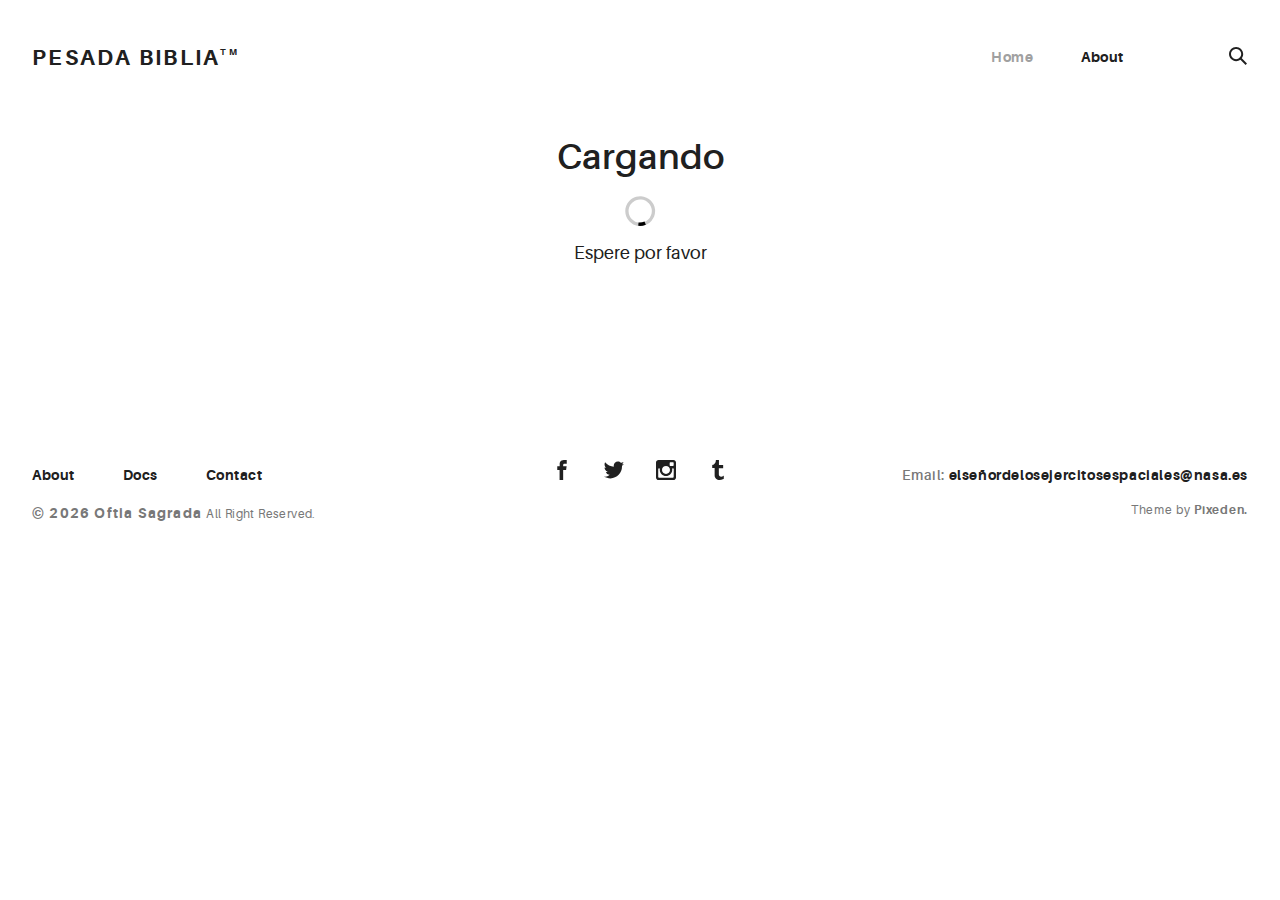
<file: docs/index.html>
<!doctype html>
<html lang="en">
<head>
  <meta charset="utf-8">
  <title>Portafolio</title>
  <!-- <base href="/"> -->

  <meta name="viewport" content="width=device-width, initial-scale=1">
  <link rel="icon" type="image/x-icon" href="favicon.ico">
  <link rel="icon" type="image/svg+xml" href="assets/img/urku-ico.svg">
  <link rel="stylesheet" href="assets/css/aurora-pack.min.css">
  <link rel="stylesheet" href="assets/css/aurora-theme-base.min.css">
  <link rel="stylesheet" href="assets/css/urku.css">
<link rel="stylesheet" href="styles.267df4e9f9fd6147d7f3.css"></head>
<body class="top-fixed">
  <app-root></app-root>

  <script src="assets/js/svg4everybody.min.js"></script>
  <script>svg4everybody();</script>
<script type="text/javascript" src="runtime.a66f828dca56eeb90e02.js"></script><script type="text/javascript" src="polyfills.2f4a59095805af02bd79.js"></script><script type="text/javascript" src="main.4ecd754586a8751e55c4.js"></script></body>
</html>
</file>
<file: docs/assets/css/urku.css>
/* * * * * * * * * * * * * * * * * * * * *\ 
 UrkuPortfolio v1.0.0 
 Urku is a prtfolio template with a very clean style. 
 (c) 2016 Lionel <lionel@pixeden.com> (http://pixeden.com) 
 https://bitbucket.org/elrumordelaluz/urkuportfolio 
 Licensed under  MIT 
\* * * * * * * * * * * * * * * * * * * * */
@charset "UTF-8";
body {
  margin: 0;
}

.rk-container {
  margin-right: auto;
  margin-left: auto;
  padding-left: .25rem;
  padding-right: .25rem;
}
@media (min-width: 40em) {
  .rk-container {
    max-width: 88.88889em;
    width: 95vw;
  }
  .rk-container--inner {
    max-width: 68.88889em;
    width: 82vw;
  }
}
.rk-container--full {
  max-width: 100%;
  padding-left: 0;
  padding-right: 0;
  width: 100%;
}
@media (min-width: 64em) {
  .rk-container {
    padding-left: 0;
    padding-right: 0;
  }
}

.rk-main {
  z-index: 1;
  position: static;
}
.top-fixed .rk-main {
  padding-top: 8.5rem;
}
@media (min-width: 64em) {
  .rk-main {
    position: relative;
  }
}

.rk-header {
  background-color: #fff;
  position: relative;
  z-index: 5;
}
.top-fixed .rk-header {
  position: fixed;
}

.rk-topbar {
  -webkit-box-align: start;
  -webkit-align-items: flex-start;
  -ms-flex-align: start;
          align-items: flex-start;
  display: -webkit-box;
  display: -webkit-flex;
  display: -ms-flexbox;
  display:         flex;
  -webkit-flex-wrap: wrap;
      -ms-flex-wrap: wrap;
          flex-wrap: wrap;
  -webkit-box-pack: justify;
  -webkit-justify-content: space-between;
  -ms-flex-pack: justify;
          justify-content: space-between;
  padding-bottom: 3.3rem;
  padding-top: 2.8rem;
}
@media (min-width: 64em) {
  .rk-topbar {
    padding-bottom: 0;
  }
}

.rk-logo {
  -webkit-box-flex: 0;
  -webkit-flex: 0 0 100%;
      -ms-flex: 0 0 100%;
          flex: 0 0 100%;
  font-size: 1.375rem;
  font-weight: 700;
  letter-spacing: 2.25px;
  text-align: center;
  text-transform: uppercase;
  width: 20%;
}
.rk-logo sup {
  font-size: .5625rem;
  position: relative;
  top: -1px;
}
@media (min-width: 64em) {
  .rk-logo {
    -webkit-box-flex: 1;
    -webkit-flex: 1;
        -ms-flex: 1;
            flex: 1;
    text-align: left;
  }
}

.rk-search {
  -webkit-align-self: flex-start;
  -ms-flex-item-align: start;
          align-self: flex-start;
  margin-bottom: 3.4rem;
  margin-left: 7.7rem;
  padding-top: .16rem;
  position: relative;
}
.rk-search label,
.rk-search input {
  display: inline-block;
  vertical-align: middle;
}
.rk-search label {
  cursor: pointer;
  height: 1.875rem;
  left: -1.5rem;
  padding-bottom: .67em;
  padding-top: 0;
  position: absolute;
  top: 0;
  -webkit-transition: color .3s;
          transition: color .3s;
  width: 1.875rem;
  z-index: 20;
}
.rk-search svg {
  height: 100%;
  width: 100%;
}
.rk-search input {
  background-color: transparent;
  border: 0;
  font-size: .875rem;
  opacity: 0;
  outline: 0;
  padding: 0;
  padding-bottom: .3em;
  -webkit-transition: .3s;
          transition: .3s;
  z-index: 10;
  width: 1px;
}
.rk-search input:focus {
  opacity: 1;
  padding-left: .5rem;
  width: 100px;
}
.rk-search input:focus + label {
  color: #a0a0a0;
}

.rk-navmobile {
  position: relative;
}

.rk-mobile-menu {
  display: none;
}
.rk-mobile-menu + label {
  cursor: pointer;
  display: inline-block;
  height: 24px;
  left: 2.5vw;
  position: absolute;
  top: 2.7rem;
  width: 16px;
  z-index: 300;
}
.rk-mobile-menu + label svg {
  height: 4px;
  width: 20px;
  margin: 0;
  display: block;
  margin-bottom: 3px;
  -webkit-transition: .3s;
          transition: .3s;
}
.rk-mobile-menu + label svg:nth-of-type(1) {
  -webkit-transform-origin: center left;
      -ms-transform-origin: center left;
          transform-origin: center left;
}
.rk-mobile-menu + label svg:nth-of-type(3) {
  -webkit-transform-origin: center left;
      -ms-transform-origin: center left;
          transform-origin: center left;
}
@media (min-width: 64em) {
  .rk-mobile-menu + label {
    display: none;
  }
}
.rk-mobile-menu:checked + label,
.rk-mobile-menu + label:hover {
  color: #a0a0a0;
}
.rk-mobile-menu:checked + label svg:nth-of-type(1) {
  -webkit-transform: rotate(45deg);
      -ms-transform: rotate(45deg);
          transform: rotate(45deg);
}
.rk-mobile-menu:checked + label svg:nth-of-type(2) {
  -webkit-transform: translateX(-100%);
      -ms-transform: translateX(-100%);
          transform: translateX(-100%);
  opacity: 0;
}
.rk-mobile-menu:checked + label svg:nth-of-type(3) {
  -webkit-transform: rotate(-45deg);
      -ms-transform: rotate(-45deg);
          transform: rotate(-45deg);
}

.rk-footer {
  margin-top: 10.5rem;
  margin-bottom: 2rem;
}

.rk-footer__text {
  color: #787878;
  font-size: .75rem;
  margin-bottom: .875rem;
}
.rk-footer__text span {
  font-size: .875rem;
}

.rk-footer__copy {
  letter-spacing: .4px;
}
.rk-footer__copy span {
  letter-spacing: 1.2px;
}

.rk-footer__contact {
  display: inline-block;
  letter-spacing: .6px;
}

.rk-footer__by {
  letter-spacing: .7px;
}

.rk-social-btn {
  background: none;
  border: 0;
  display: inline-block;
  height: 20px;
  margin-left: 1rem;
  margin-right: 1rem;
  width: 20px;
}
.rk-social-btn:first-child {
  margin-left: 0;
}
.rk-social-btn:last-child {
  margin-right: 0;
}
.rk-social-btn svg {
  height: 100%;
  width: 100%;
}

.rk-layout-ctrl-cont {
  position: absolute;
  text-align: right;
  top: 2.65rem;
  padding-right: 2.5rem;
}
.top-fixed .rk-layout-ctrl-cont {
  position: fixed;
  z-index: 401;
}
.top-fixed .rk-layout-ctrl-cont:first-of-type {
  top: 2.65rem;
}
@media (min-width: 64em) {
  .rk-layout-ctrl-cont {
    padding-right: 0;
    top: 2.25rem;
  }
  .rk-layout-ctrl-cont:first-of-type {
    top: 0;
  }
  .top-fixed .rk-layout-ctrl-cont {
    top: 10.7625rem;
    z-index: -1;
  }
  .top-fixed .rk-layout-ctrl-cont:first-of-type {
    top: 8.5rem;
  }
}

.rk-layout-ctrl {
  cursor: pointer;
  display: none;
  float: right;
  clear: both;
  height: 28px;
  opacity: 0;
  padding-right: .09rem;
  padding-top: 0;
  -webkit-transition: color .3s;
          transition: color .3s;
  width: 20px;
  z-index: 401;
  position: absolute;
}
.rk-layout-ctrl:hover {
  color: #a0a0a0;
}
.rk-layout-ctrl svg {
  height: 100%;
  width: 100%;
}
@media (min-width: 40em) {
  .rk-layout-ctrl {
    display: inline-block;
  }
}
@media (min-width: 64em) {
  .rk-layout-ctrl {
    opacity: 1;
    position: static;
  }
}

.layout-ctrl-input {
  display: none;
}
.layout-ctrl-input:checked + .rk-layout-ctrl-cont label {
  display: none;
  color: #a0a0a0;
}
@media (min-width: 64em) {
  .layout-ctrl-input:checked + .rk-layout-ctrl-cont label {
    display: block;
  }
}

.rk-layout-ctrl-mobile {
  color: #a0a0a0;
  height: 19px;
  position: absolute;
  right: 40px;
  top: 46px;
  width: 19px;
  z-index: 400;
}
.top-fixed .rk-layout-ctrl-mobile {
  position: fixed;
}
.rk-layout-ctrl-mobile svg {
  -webkit-transition: -webkit-transform 250ms;
          transition:         transform 250ms;
  position: absolute;
  width: 48%;
}
.rk-layout-ctrl-mobile svg:nth-child(1),
.rk-layout-ctrl-mobile svg:nth-child(2) {
  top: 0;
  -webkit-transform-origin: top center;
      -ms-transform-origin: top center;
          transform-origin: top center;
}
.rk-layout-ctrl-mobile svg:nth-child(1),
.rk-layout-ctrl-mobile svg:nth-child(3) {
  left: 0;
}
.rk-layout-ctrl-mobile svg:nth-child(2),
.rk-layout-ctrl-mobile svg:nth-child(4) {
  right: 0;
}
.rk-layout-ctrl-mobile svg:nth-child(3),
.rk-layout-ctrl-mobile svg:nth-child(4) {
  bottom: 0;
  -webkit-transform-origin: bottom center;
      -ms-transform-origin: bottom center;
          transform-origin: bottom center;
}
.rk-layout-ctrl-mobile svg:nth-child(1),
.rk-layout-ctrl-mobile svg:nth-child(4) {
  -webkit-transform: scaleY(1.3);
      -ms-transform: scaleY(1.3);
          transform: scaleY(1.3);
}
.rk-layout-ctrl-mobile svg:nth-child(2),
.rk-layout-ctrl-mobile svg:nth-child(3) {
  -webkit-transform: scaleY(.7);
      -ms-transform: scaleY(.7);
          transform: scaleY(.7);
}
.rk-layout-ctrl-mobile.layout-blog svg:nth-child(1),
.rk-layout-ctrl-mobile.layout-blog svg:nth-child(3) {
  -webkit-transform: scaleX(1.3);
      -ms-transform: scaleX(1.3);
          transform: scaleX(1.3);
  -webkit-transform-origin: left center;
      -ms-transform-origin: left center;
          transform-origin: left center;
}
.rk-layout-ctrl-mobile.layout-blog svg:nth-child(2),
.rk-layout-ctrl-mobile.layout-blog svg:nth-child(4) {
  -webkit-transform: scaleX(1.3);
      -ms-transform: scaleX(1.3);
          transform: scaleX(1.3);
  -webkit-transform-origin: right center;
      -ms-transform-origin: right center;
          transform-origin: right center;
}
#layout-grid:checked ~ .rk-layout-ctrl-mobile svg {
  -webkit-transform: scale(1);
      -ms-transform: scale(1);
          transform: scale(1);
}
@media (max-width: 40em) {
  .rk-layout-ctrl-mobile {
    display: none;
  }
}
@media (min-width: 64em) {
  .rk-layout-ctrl-mobile {
    display: none;
  }
}

.rk-portfolio__items {
  margin-top: -4px;
}
@media (min-width: 40em) {
  .rk-portfolio__items {
    display: -webkit-box;
    display: -webkit-flex;
    display: -ms-flexbox;
    display:         flex;
    -webkit-flex-wrap: wrap;
        -ms-flex-wrap: wrap;
            flex-wrap: wrap;
    margin-left: -4px;
    margin-right: -4px;
  }
}

.rk-item {
  display: block;
  margin: 0;
  margin-bottom: .5rem;
  position: relative;
}
.rk-item.ae-masonry__item {
  display: inline-block;
  margin-bottom: 0;
}
.rk-item img {
  display: block;
  width: 100%;
}
.rk-item:hover .item-meta {
  opacity: 1;
  visibility: visible;
}
.rk-item--flex {
  background-position: center center;
  background-repeat: no-repeat;
  background-size: cover;
  border-color: white;
  border-width: 4px;
  border-style: solid;
  -webkit-box-flex: 1;
  -webkit-flex: 1;
      -ms-flex: 1;
          flex: 1;
  margin-bottom: 0;
  overflow: hidden;
}
.rk-item--flex:after {
  display: none;
}
.rk-item--flex:before {
  content: "";
  display: block;
  padding-top: 100%;
}
.rk-item--flex:hover {
  background-color: #000;
  background-blend-mode: luminosity;
}
@media (min-width: 40em) {
  .rk-item {
    border-width: 4px;
  }
}

.post-img {
  background-position: center center;
  background-repeat: no-repeat;
  background-size: cover;
  display: block;
  position: relative;
}
.post-img:before {
  content: "";
  display: block;
  padding-top: 100%;
}
.post-img:hover {
  background-color: #000;
  background-blend-mode: luminosity;
}
.post-img:hover .item-meta {
  opacity: 1;
  visibility: visible;
}

.item-meta {
  -webkit-box-align: center;
  -webkit-align-items: center;
  -ms-flex-align: center;
          align-items: center;
  background-color: rgba(255, 255, 255, .75);
  bottom: 0;
  color: #202020;
  display: -webkit-box;
  display: -webkit-flex;
  display: -ms-flexbox;
  display:         flex;
  -webkit-box-orient: vertical;
  -webkit-box-direction: normal;
  -webkit-flex-direction: column;
      -ms-flex-direction: column;
          flex-direction: column;
  font-size: .67rem;
  -webkit-box-pack: center;
  -webkit-justify-content: center;
  -ms-flex-pack: center;
          justify-content: center;
  left: 0;
  margin: auto;
  opacity: 0;
  padding: 2%;
  position: absolute;
  right: 0;
  text-align: center;
  -webkit-transition: opacity .5s;
          transition: opacity .5s;
  top: 0;
}
.item-meta h2 {
  font-size: 2.25em;
  font-weight: 700;
}
.item-meta p {
  font-size: 1.5em;
  margin-bottom: 0;
}
@media (min-width: 64em) {
  .item-meta {
    font-size: 1vw;
  }
}
@media (min-width: 94.75em) {
  .item-meta {
    font-size: 1rem;
  }
}

@media (min-width: 40em) {
  .rk-size-12 .item-meta h2,
  .fz-12 .item-meta2 h2 {
    font-size: 2.25em;
  }
  .rk-size-12 .item-meta p,
  .fz-12 .item-meta2 p {
    font-size: 1.5em;
  }
  .rk-size-8 .item-meta h2,
  .fz-8 .item-meta h2 {
    font-size: 2em;
  }
  .rk-size-8 .item-meta p,
  .fz-8 .item-meta p {
    font-size: 1.5em;
  }
  .rk-size-6 .item-meta h2,
  .fz-6 .item-meta h2 {
    font-size: 1.75em;
  }
  .rk-size-6 .item-meta p,
  .fz-6 .item-meta p {
    font-size: 1.3125em;
  }
  .rk-size-4 .item-meta h2,
  .fz-4 .item-meta h2 {
    font-size: 1.5em;
  }
  .rk-size-4 .item-meta p,
  .fz-4 .item-meta p {
    font-size: 1.125em;
  }
  .rk-size-3 .item-meta h2,
  .fz-3 .item-meta h2 {
    font-size: 1.3125em;
  }
  .rk-size-3 .item-meta p,
  .fz-3 .item-meta p {
    font-size: 1.125em;
  }
  #layout-grid:checked ~ .rk-portfolio .rk-tosize-12 .item-meta h2 {
    font-size: 2.25em;
  }
  #layout-grid:checked ~ .rk-portfolio .rk-tosize-12 .item-meta p {
    font-size: 1.5em;
  }
  #layout-grid:checked ~ .rk-portfolio .rk-tosize-6 .item-meta h2 {
    font-size: 1.75em;
  }
  #layout-grid:checked ~ .rk-portfolio .rk-tosize-6 .item-meta p {
    font-size: 1.3125em;
  }
  #layout-grid:checked ~ .rk-portfolio .rk-tosize-4 .item-meta h2,
  #layout-grid:checked ~ .rk-portfolio .rk-tosize-8 .rk-tosize-6 .item-meta h2 {
    font-size: 1.5em;
  }
  #layout-grid:checked ~ .rk-portfolio .rk-tosize-4 .item-meta p,
  #layout-grid:checked ~ .rk-portfolio .rk-tosize-8 .rk-tosize-6 .item-meta p {
    font-size: 1.125em;
  }
  #layout-grid:checked ~ .rk-portfolio .rk-tosize-3 .item-meta h2,
  #layout-grid:checked ~ .rk-portfolio .rk-tosize-6 .rk-tosize-6 .item-meta h2 {
    font-size: 1.3125em;
  }
  #layout-grid:checked ~ .rk-portfolio .rk-tosize-3 .item-meta p,
  #layout-grid:checked ~ .rk-portfolio .rk-tosize-6 .rk-tosize-6 .item-meta p {
    font-size: 1.125em;
  }
}

.ae-masonry .item-meta h2 {
  font-size: 2.25em;
}

.ae-masonry .item-meta p {
  font-size: 1.5em;
}

@media (min-width: 40em) {
  .rk-portfolio .ae-masonry-sm-2 .item-meta h2,
  .rk-portfolio .ae-grid__item[class*="item-sm"]:nth-child(1):nth-last-child(2) h2,
  .rk-portfolio .ae-grid__item[class*="item-sm"]:nth-child(1):nth-last-child(2) ~ .ae-grid__item[class*="item-sm"] h2 {
    font-size: 1.75em;
  }
  .rk-portfolio .ae-masonry-sm-2 .item-meta p,
  .rk-portfolio .ae-grid__item[class*="item-sm"]:nth-child(1):nth-last-child(2) p,
  .rk-portfolio .ae-grid__item[class*="item-sm"]:nth-child(1):nth-last-child(2) ~ .ae-grid__item[class*="item-sm"] p {
    font-size: 1.3125em;
  }
  .rk-portfolio .ae-masonry-sm-3 .item-meta h2,
  .rk-portfolio .ae-grid__item[class*="item-sm"]:nth-child(1):nth-last-child(3) h2,
  .rk-portfolio .ae-grid__item[class*="item-sm"]:nth-child(1):nth-last-child(3) ~ .ae-grid__item[class*="item-sm"] h2 {
    font-size: 1.5em;
  }
  .rk-portfolio .ae-masonry-sm-3 .item-meta p,
  .rk-portfolio .ae-grid__item[class*="item-sm"]:nth-child(1):nth-last-child(3) p,
  .rk-portfolio .ae-grid__item[class*="item-sm"]:nth-child(1):nth-last-child(3) ~ .ae-grid__item[class*="item-sm"] p {
    font-size: 1.125em;
  }
  .rk-portfolio .ae-masonry-sm-4 .item-meta h2,
  .rk-portfolio .ae-grid__item[class*="item-sm"]:nth-child(1):nth-last-child(4) h2,
  .rk-portfolio .ae-grid__item[class*="item-sm"]:nth-child(1):nth-last-child(4) ~ .ae-grid__item[class*="item-sm"] h2 {
    font-size: 1.3125em;
  }
  .rk-portfolio .ae-masonry-sm-4 .item-meta p,
  .rk-portfolio .ae-grid__item[class*="item-sm"]:nth-child(1):nth-last-child(4) p,
  .rk-portfolio .ae-grid__item[class*="item-sm"]:nth-child(1):nth-last-child(4) ~ .ae-grid__item[class*="item-sm"] p {
    font-size: 1.125em;
  }
}

@media (min-width: 52em) {
  .rk-portfolio .ae-masonry-md-2 .item-meta h2,
  .rk-portfolio .ae-grid__item[class*="item-md"]:nth-child(1):nth-last-child(2) h2,
  .rk-portfolio .ae-grid__item[class*="item-md"]:nth-child(1):nth-last-child(2) ~ .ae-grid__item[class*="item-md"] h2 {
    font-size: 1.75em;
  }
  .rk-portfolio .ae-masonry-md-2 .item-meta p,
  .rk-portfolio .ae-grid__item[class*="item-md"]:nth-child(1):nth-last-child(2) p,
  .rk-portfolio .ae-grid__item[class*="item-md"]:nth-child(1):nth-last-child(2) ~ .ae-grid__item[class*="item-md"] p {
    font-size: 1.3125em;
  }
  .rk-portfolio .ae-masonry-md-3 .item-meta h2,
  .rk-portfolio .ae-grid__item[class*="item-md"]:nth-child(1):nth-last-child(3) h2,
  .rk-portfolio .ae-grid__item[class*="item-md"]:nth-child(1):nth-last-child(3) ~ .ae-grid__item[class*="item-md"] h2 {
    font-size: 1.5em;
  }
  .rk-portfolio .ae-masonry-md-3 .item-meta p,
  .rk-portfolio .ae-grid__item[class*="item-md"]:nth-child(1):nth-last-child(3) p,
  .rk-portfolio .ae-grid__item[class*="item-md"]:nth-child(1):nth-last-child(3) ~ .ae-grid__item[class*="item-md"] p {
    font-size: 1.125em;
  }
  .rk-portfolio .ae-masonry-md-4 .item-meta h2,
  .rk-portfolio .ae-grid__item[class*="item-md"]:nth-child(1):nth-last-child(4) h2,
  .rk-portfolio .ae-grid__item[class*="item-md"]:nth-child(1):nth-last-child(4) ~ .ae-grid__item[class*="item-md"] h2 {
    font-size: 1.3125em;
  }
  .rk-portfolio .ae-masonry-md-4 .item-meta p,
  .rk-portfolio .ae-grid__item[class*="item-md"]:nth-child(1):nth-last-child(4) p,
  .rk-portfolio .ae-grid__item[class*="item-md"]:nth-child(1):nth-last-child(4) ~ .ae-grid__item[class*="item-md"] p {
    font-size: 1.125em;
  }
}

@media (min-width: 64em) {
  .rk-portfolio .ae-masonry-lg-2 .item-meta h2,
  .rk-portfolio .ae-grid__item[class*="item-lg"]:nth-child(1):nth-last-child(2) h2,
  .rk-portfolio .ae-grid__item[class*="item-lg"]:nth-child(1):nth-last-child(2) ~ .ae-grid__item[class*="item-lg"] h2 {
    font-size: 1.75em;
  }
  .rk-portfolio .ae-masonry-lg-2 .item-meta p,
  .rk-portfolio .ae-grid__item[class*="item-lg"]:nth-child(1):nth-last-child(2) p,
  .rk-portfolio .ae-grid__item[class*="item-lg"]:nth-child(1):nth-last-child(2) ~ .ae-grid__item[class*="item-lg"] p {
    font-size: 1.3125em;
  }
  .rk-portfolio .ae-masonry-lg-3 .item-meta h2,
  .rk-portfolio .ae-grid__item[class*="item-lg"]:nth-child(1):nth-last-child(3) h2,
  .rk-portfolio .ae-grid__item[class*="item-lg"]:nth-child(1):nth-last-child(3) ~ .ae-grid__item[class*="item-lg"] h2 {
    font-size: 1.5em;
  }
  .rk-portfolio .ae-masonry-lg-3 .item-meta p,
  .rk-portfolio .ae-grid__item[class*="item-lg"]:nth-child(1):nth-last-child(3) p,
  .rk-portfolio .ae-grid__item[class*="item-lg"]:nth-child(1):nth-last-child(3) ~ .ae-grid__item[class*="item-lg"] p {
    font-size: 1.125em;
  }
  .rk-portfolio .ae-masonry-lg-4 .item-meta h2,
  .rk-portfolio .ae-grid__item[class*="item-lg"]:nth-child(1):nth-last-child(4) h2,
  .rk-portfolio .ae-grid__item[class*="item-lg"]:nth-child(1):nth-last-child(4) ~ .ae-grid__item[class*="item-lg"] h2 {
    font-size: 1.3125em;
  }
  .rk-portfolio .ae-masonry-lg-4 .item-meta p,
  .rk-portfolio .ae-grid__item[class*="item-lg"]:nth-child(1):nth-last-child(4) p,
  .rk-portfolio .ae-grid__item[class*="item-lg"]:nth-child(1):nth-last-child(4) ~ .ae-grid__item[class*="item-lg"] p {
    font-size: 1.125em;
  }
}

@media (min-width: 75em) {
  .rk-portfolio .ae-masonry-xl-2 .item-meta h2,
  .rk-portfolio .ae-grid__item[class*="item-xl"]:nth-child(1):nth-last-child(2) h2,
  .rk-portfolio .ae-grid__item[class*="item-xl"]:nth-child(1):nth-last-child(2) ~ .ae-grid__item[class*="item-xl"] h2 {
    font-size: 1.75em;
  }
  .rk-portfolio .ae-masonry-xl-2 .item-meta p,
  .rk-portfolio .ae-grid__item[class*="item-xl"]:nth-child(1):nth-last-child(2) p,
  .rk-portfolio .ae-grid__item[class*="item-xl"]:nth-child(1):nth-last-child(2) ~ .ae-grid__item[class*="item-xl"] p {
    font-size: 1.3125em;
  }
  .rk-portfolio .ae-masonry-xl-3 .item-meta h2,
  .rk-portfolio .ae-grid__item[class*="item-xl"]:nth-child(1):nth-last-child(3) h2,
  .rk-portfolio .ae-grid__item[class*="item-xl"]:nth-child(1):nth-last-child(3) ~ .ae-grid__item[class*="item-xl"] h2 {
    font-size: 1.5em;
  }
  .rk-portfolio .ae-masonry-xl-3 .item-meta p,
  .rk-portfolio .ae-grid__item[class*="item-xl"]:nth-child(1):nth-last-child(3) p,
  .rk-portfolio .ae-grid__item[class*="item-xl"]:nth-child(1):nth-last-child(3) ~ .ae-grid__item[class*="item-xl"] p {
    font-size: 1.125em;
  }
  .rk-portfolio .ae-masonry-xl-4 .item-meta h2,
  .rk-portfolio .ae-grid__item[class*="item-xl"]:nth-child(1):nth-last-child(4) h2,
  .rk-portfolio .ae-grid__item[class*="item-xl"]:nth-child(1):nth-last-child(4) ~ .ae-grid__item[class*="item-xl"] h2 {
    font-size: 1.3125em;
  }
  .rk-portfolio .ae-masonry-xl-4 .item-meta p,
  .rk-portfolio .ae-grid__item[class*="item-xl"]:nth-child(1):nth-last-child(4) p,
  .rk-portfolio .ae-grid__item[class*="item-xl"]:nth-child(1):nth-last-child(4) ~ .ae-grid__item[class*="item-xl"] p {
    font-size: 1.125em;
  }
}

@media (min-width: 40em) {
  .rk-size-1 {
    -webkit-box-flex: 0;
    -webkit-flex-grow: 0;
    -ms-flex-positive: 0;
            flex-grow: 0;
    -webkit-flex-shrink: 0;
    -ms-flex-negative: 0;
            flex-shrink: 0;
    -webkit-flex-basis: auto;
    -ms-flex-preferred-size: auto;
            flex-basis: auto;
    width: 8.33333%;
  }
  .rk-size-2 {
    -webkit-box-flex: 0;
    -webkit-flex-grow: 0;
    -ms-flex-positive: 0;
            flex-grow: 0;
    -webkit-flex-shrink: 0;
    -ms-flex-negative: 0;
            flex-shrink: 0;
    -webkit-flex-basis: auto;
    -ms-flex-preferred-size: auto;
            flex-basis: auto;
    width: 16.66667%;
  }
  .rk-size-3 {
    -webkit-box-flex: 0;
    -webkit-flex-grow: 0;
    -ms-flex-positive: 0;
            flex-grow: 0;
    -webkit-flex-shrink: 0;
    -ms-flex-negative: 0;
            flex-shrink: 0;
    -webkit-flex-basis: auto;
    -ms-flex-preferred-size: auto;
            flex-basis: auto;
    width: 25%;
  }
  .rk-size-4 {
    -webkit-box-flex: 0;
    -webkit-flex-grow: 0;
    -ms-flex-positive: 0;
            flex-grow: 0;
    -webkit-flex-shrink: 0;
    -ms-flex-negative: 0;
            flex-shrink: 0;
    -webkit-flex-basis: auto;
    -ms-flex-preferred-size: auto;
            flex-basis: auto;
    width: 33.33333%;
  }
  .rk-size-5 {
    -webkit-box-flex: 0;
    -webkit-flex-grow: 0;
    -ms-flex-positive: 0;
            flex-grow: 0;
    -webkit-flex-shrink: 0;
    -ms-flex-negative: 0;
            flex-shrink: 0;
    -webkit-flex-basis: auto;
    -ms-flex-preferred-size: auto;
            flex-basis: auto;
    width: 41.66667%;
  }
  .rk-size-6 {
    -webkit-box-flex: 0;
    -webkit-flex-grow: 0;
    -ms-flex-positive: 0;
            flex-grow: 0;
    -webkit-flex-shrink: 0;
    -ms-flex-negative: 0;
            flex-shrink: 0;
    -webkit-flex-basis: auto;
    -ms-flex-preferred-size: auto;
            flex-basis: auto;
    width: 50%;
  }
  .rk-size-7 {
    -webkit-box-flex: 0;
    -webkit-flex-grow: 0;
    -ms-flex-positive: 0;
            flex-grow: 0;
    -webkit-flex-shrink: 0;
    -ms-flex-negative: 0;
            flex-shrink: 0;
    -webkit-flex-basis: auto;
    -ms-flex-preferred-size: auto;
            flex-basis: auto;
    width: 58.33333%;
  }
  .rk-size-8 {
    -webkit-box-flex: 0;
    -webkit-flex-grow: 0;
    -ms-flex-positive: 0;
            flex-grow: 0;
    -webkit-flex-shrink: 0;
    -ms-flex-negative: 0;
            flex-shrink: 0;
    -webkit-flex-basis: auto;
    -ms-flex-preferred-size: auto;
            flex-basis: auto;
    width: 66.66667%;
  }
  .rk-size-9 {
    -webkit-box-flex: 0;
    -webkit-flex-grow: 0;
    -ms-flex-positive: 0;
            flex-grow: 0;
    -webkit-flex-shrink: 0;
    -ms-flex-negative: 0;
            flex-shrink: 0;
    -webkit-flex-basis: auto;
    -ms-flex-preferred-size: auto;
            flex-basis: auto;
    width: 75%;
  }
  .rk-size-10 {
    -webkit-box-flex: 0;
    -webkit-flex-grow: 0;
    -ms-flex-positive: 0;
            flex-grow: 0;
    -webkit-flex-shrink: 0;
    -ms-flex-negative: 0;
            flex-shrink: 0;
    -webkit-flex-basis: auto;
    -ms-flex-preferred-size: auto;
            flex-basis: auto;
    width: 83.33333%;
  }
  .rk-size-11 {
    -webkit-box-flex: 0;
    -webkit-flex-grow: 0;
    -ms-flex-positive: 0;
            flex-grow: 0;
    -webkit-flex-shrink: 0;
    -ms-flex-negative: 0;
            flex-shrink: 0;
    -webkit-flex-basis: auto;
    -ms-flex-preferred-size: auto;
            flex-basis: auto;
    width: 91.66667%;
  }
  .rk-size-12 {
    -webkit-box-flex: 0;
    -webkit-flex-grow: 0;
    -ms-flex-positive: 0;
            flex-grow: 0;
    -webkit-flex-shrink: 0;
    -ms-flex-negative: 0;
            flex-shrink: 0;
    -webkit-flex-basis: auto;
    -ms-flex-preferred-size: auto;
            flex-basis: auto;
    width: 100%;
  }
}

#layout-grid:checked ~ .rk-portfolio .rk-tosize-1 {
  -webkit-box-flex: 0;
  -webkit-flex-grow: 0;
  -ms-flex-positive: 0;
          flex-grow: 0;
  -webkit-flex-shrink: 0;
  -ms-flex-negative: 0;
          flex-shrink: 0;
  -webkit-flex-basis: auto;
  -ms-flex-preferred-size: auto;
          flex-basis: auto;
  width: 8.33333%;
}

#layout-grid:checked ~ .rk-portfolio .rk-tosize-2 {
  -webkit-box-flex: 0;
  -webkit-flex-grow: 0;
  -ms-flex-positive: 0;
          flex-grow: 0;
  -webkit-flex-shrink: 0;
  -ms-flex-negative: 0;
          flex-shrink: 0;
  -webkit-flex-basis: auto;
  -ms-flex-preferred-size: auto;
          flex-basis: auto;
  width: 16.66667%;
}

#layout-grid:checked ~ .rk-portfolio .rk-tosize-3 {
  -webkit-box-flex: 0;
  -webkit-flex-grow: 0;
  -ms-flex-positive: 0;
          flex-grow: 0;
  -webkit-flex-shrink: 0;
  -ms-flex-negative: 0;
          flex-shrink: 0;
  -webkit-flex-basis: auto;
  -ms-flex-preferred-size: auto;
          flex-basis: auto;
  width: 25%;
}

#layout-grid:checked ~ .rk-portfolio .rk-tosize-4 {
  -webkit-box-flex: 0;
  -webkit-flex-grow: 0;
  -ms-flex-positive: 0;
          flex-grow: 0;
  -webkit-flex-shrink: 0;
  -ms-flex-negative: 0;
          flex-shrink: 0;
  -webkit-flex-basis: auto;
  -ms-flex-preferred-size: auto;
          flex-basis: auto;
  width: 33.33333%;
}

#layout-grid:checked ~ .rk-portfolio .rk-tosize-5 {
  -webkit-box-flex: 0;
  -webkit-flex-grow: 0;
  -ms-flex-positive: 0;
          flex-grow: 0;
  -webkit-flex-shrink: 0;
  -ms-flex-negative: 0;
          flex-shrink: 0;
  -webkit-flex-basis: auto;
  -ms-flex-preferred-size: auto;
          flex-basis: auto;
  width: 41.66667%;
}

#layout-grid:checked ~ .rk-portfolio .rk-tosize-6 {
  -webkit-box-flex: 0;
  -webkit-flex-grow: 0;
  -ms-flex-positive: 0;
          flex-grow: 0;
  -webkit-flex-shrink: 0;
  -ms-flex-negative: 0;
          flex-shrink: 0;
  -webkit-flex-basis: auto;
  -ms-flex-preferred-size: auto;
          flex-basis: auto;
  width: 50%;
}

#layout-grid:checked ~ .rk-portfolio .rk-tosize-7 {
  -webkit-box-flex: 0;
  -webkit-flex-grow: 0;
  -ms-flex-positive: 0;
          flex-grow: 0;
  -webkit-flex-shrink: 0;
  -ms-flex-negative: 0;
          flex-shrink: 0;
  -webkit-flex-basis: auto;
  -ms-flex-preferred-size: auto;
          flex-basis: auto;
  width: 58.33333%;
}

#layout-grid:checked ~ .rk-portfolio .rk-tosize-8 {
  -webkit-box-flex: 0;
  -webkit-flex-grow: 0;
  -ms-flex-positive: 0;
          flex-grow: 0;
  -webkit-flex-shrink: 0;
  -ms-flex-negative: 0;
          flex-shrink: 0;
  -webkit-flex-basis: auto;
  -ms-flex-preferred-size: auto;
          flex-basis: auto;
  width: 66.66667%;
}

#layout-grid:checked ~ .rk-portfolio .rk-tosize-9 {
  -webkit-box-flex: 0;
  -webkit-flex-grow: 0;
  -ms-flex-positive: 0;
          flex-grow: 0;
  -webkit-flex-shrink: 0;
  -ms-flex-negative: 0;
          flex-shrink: 0;
  -webkit-flex-basis: auto;
  -ms-flex-preferred-size: auto;
          flex-basis: auto;
  width: 75%;
}

#layout-grid:checked ~ .rk-portfolio .rk-tosize-10 {
  -webkit-box-flex: 0;
  -webkit-flex-grow: 0;
  -ms-flex-positive: 0;
          flex-grow: 0;
  -webkit-flex-shrink: 0;
  -ms-flex-negative: 0;
          flex-shrink: 0;
  -webkit-flex-basis: auto;
  -ms-flex-preferred-size: auto;
          flex-basis: auto;
  width: 83.33333%;
}

#layout-grid:checked ~ .rk-portfolio .rk-tosize-11 {
  -webkit-box-flex: 0;
  -webkit-flex-grow: 0;
  -ms-flex-positive: 0;
          flex-grow: 0;
  -webkit-flex-shrink: 0;
  -ms-flex-negative: 0;
          flex-shrink: 0;
  -webkit-flex-basis: auto;
  -ms-flex-preferred-size: auto;
          flex-basis: auto;
  width: 91.66667%;
}

#layout-grid:checked ~ .rk-portfolio .rk-tosize-12 {
  -webkit-box-flex: 0;
  -webkit-flex-grow: 0;
  -ms-flex-positive: 0;
          flex-grow: 0;
  -webkit-flex-shrink: 0;
  -ms-flex-negative: 0;
          flex-shrink: 0;
  -webkit-flex-basis: auto;
  -ms-flex-preferred-size: auto;
          flex-basis: auto;
  width: 100%;
}

#layout-grid:checked ~ .rk-portfolio .rk-tosize-auto {
  -webkit-box-flex: 1;
  -webkit-flex: 1;
      -ms-flex: 1;
          flex: 1;
}

@media (min-width: 40em) {
  .rk-landscape:before {
    padding-top: 66.93548%;
  }
  .rk-landscape-alt:before {
    padding-top: 56.45161%;
  }
  .rk-portrait:before {
    padding-top: 134.74026%;
  }
  .rk-square:before {
    padding-top: 100%;
  }
}

#layout-grid:checked ~ .rk-portfolio .rk-tolandscape:before,
#layout-grid:checked ~ .rk-blog .rk-tolandscape:before,
.rk-blog--columns .rk-tolandscape:before {
  padding-top: 66.93548%;
}

#layout-grid:checked ~ .rk-portfolio .rk-tolandscape-alt:before,
#layout-grid:checked ~ .rk-blog .rk-tolandscape-alt:before,
.rk-blog--columns .rk-tolandscape-alt:before {
  padding-top: 56.45161%;
}

#layout-grid:checked ~ .rk-portfolio .rk-toportrait:before,
#layout-grid:checked ~ .rk-blog .rk-toportrait:before,
.rk-blog--columns .rk-toportrait:before {
  padding-top: 134.74026%;
}

#layout-grid:checked ~ .rk-portfolio .rk-tosquare:before,
#layout-grid:checked ~ .rk-blog .rk-tosquare:before,
.rk-blog--columns .rk-tosquare:before {
  padding-top: 100%;
}

.item-1 {
  background-image: url("../img/project-1.jpg");
}
@media (min-width: 40em) {
  #layout-grid:checked ~ .rk-portfolio .item-1 {
    background-position: center left;
  }
}

.item-2 {
  background-image: url("../img/project-2.jpg");
}

.item-3 {
  background-image: url("../img/project-3.jpg");
}

.item-4 {
  background-image: url("../img/project-4.jpg");
}

.item-5 {
  background-image: url("../img/project-5.jpg");
}
@media (min-width: 40em) {
  #layout-grid:checked ~ .rk-portfolio .item-5 {
    background-position: center left;
  }
}

.item-6 {
  background-image: url("../img/project-6.jpg");
}
@media (min-width: 40em) {
  #layout-grid:checked ~ .rk-portfolio .item-6 {
    background-position: top center;
  }
}

.item-7 {
  background-image: url("../img/project-7.jpg");
}

.item-8 {
  background-image: url("../img/project-8.jpg");
}

.item-9 {
  background-image: url("../img/project-9.jpg");
}

.item-10 {
  background-image: url("../img/project-10.jpg");
}

.item-11 {
  background-image: url("../img/project-11.jpg");
}

.item-12 {
  background-image: url("../img/project-12.jpg");
}

.item-13 {
  background-image: url("../img/project-13.jpg");
}
@media (min-width: 40em) {
  #layout-grid:checked ~ .rk-portfolio .item-13 {
    background-position: top right;
  }
  #layout-grid:checked ~ .rk-portfolio .item-13 {
    background-size: 142%;
  }
}

.item-14 {
  background-image: url("../img/project-14.jpg");
}

.item-15 {
  background-image: url("../img/project-15.jpg");
}

@media (min-width: 40em) {
  #layout-grid:checked ~ .rk-portfolio .rk-items-cont {
    display: -webkit-box;
    display: -webkit-flex;
    display: -ms-flexbox;
    display:         flex;
  }
}

.rk-portfolio-cover {
  background-position: center center;
  background-size: cover;
  display: -webkit-box;
  display: -webkit-flex;
  display: -ms-flexbox;
  display:         flex;
  -webkit-box-pack: center;
  -webkit-justify-content: center;
  -ms-flex-pack: center;
          justify-content: center;
  -webkit-box-align: end;
  -webkit-align-items: flex-end;
  -ms-flex-align: end;
          align-items: flex-end;
  height: 100vh;
  padding-bottom: 1.5rem;
  width: 100%;
}
@media (min-width: 40em) {
  .rk-portfolio-cover {
    padding-bottom: 2.5rem;
  }
}

.rk-portfolio--inner img {
  width: 100%;
}

.rk-portfolio-title {
  letter-spacing: .0359em;
}

.rk-portfolio-category {
  letter-spacing: .021em;
}

.rk-portfolio-inner-client span {
  letter-spacing: .05em;
}

.rk-portfolio-inner-website {
  letter-spacing: .05em;
}

.rk-portfolio-inner-date {
  letter-spacing: .02em;
}

.rk-portfolio-info {
  margin-top: 4.9rem;
}

.rk-portfolio-inner-title {
  margin-top: .2em;
}

.rk-portfolio-details p {
  margin-bottom: .4rem;
}

.item-inside__meta {
  text-align: center;
}
.item-inside__meta--contrast:before {
  background-color: rgba(255, 255, 255, .3);
  content: "";
  height: 100%;
  left: 0;
  position: absolute;
  top: 0;
  width: 100%;
  z-index: 1;
}
.item-inside__meta .rk-portfolio-title,
.item-inside__meta .rk-portfolio-category {
  position: relative;
  z-index: 2;
}

.inner-box-1 {
  margin-top: 3.4rem;
}

.inner-box-3 {
  margin-top: 6.6rem;
}

.inner-box-4 {
  margin-top: 6rem;
}

.item-inside-1 {
  /*background-image: url("../img/project-1.jpg");*/
  background-position: 50% 100%;
  background-size: 350%;
}

@media (min-width: 40em) {
  .item-inside-1 {
    background-size: 150%;
  }
}



#layout-grid:checked ~ .rk-portfolio,
#layout-grid:checked ~ .rk-blog {
  -webkit-animation: op2 .5s;
          animation: op2 .5s;
}

#layout-base:checked ~ .rk-portfolio,
#layout-base:checked ~ .rk-blog {
  -webkit-animation: op .5s;
          animation: op .5s;
}

@-webkit-keyframes op {
  0% {
    opacity: 0;
  }
  100% {
    opacity: 1;
  }
}

@keyframes op {
  0% {
    opacity: 0;
  }
  100% {
    opacity: 1;
  }
}

@-webkit-keyframes op2 {
  0% {
    opacity: 0;
  }
  100% {
    opacity: 1;
  }
}

@keyframes op2 {
  0% {
    opacity: 0;
  }
  100% {
    opacity: 1;
  }
}

.rk-blog {
  padding-top: .25rem;
}

.rk-blog__items {
  margin-bottom: 2.7rem;
}
@media (min-width: 40em) {
  .rk-blog__items {
    -webkit-column-count: 1;
       -moz-column-count: 1;
            column-count: 1;
    -webkit-column-gap: .5rem;
       -moz-column-gap: .5rem;
            column-gap: .5rem;
  }
}

.rk-blog__item {
  display: inline-block;
  margin: 0 0 10.6rem;
  width: 100%;
}

@media (min-width: 40em) {
  #layout-grid:checked ~ .rk-blog .rk-blog__items,
  .rk-blog--columns .rk-blog__items {
    -webkit-column-count: 2;
       -moz-column-count: 2;
            column-count: 2;
    margin-bottom: 6.2rem;
  }
}

@media (min-width: 75em) {
  #layout-grid:checked ~ .rk-blog .rk-blog__items,
  .rk-blog--columns .rk-blog__items {
    -webkit-column-count: 3;
       -moz-column-count: 3;
            column-count: 3;
  }
}

.blog-info,
.blog-meta {
  margin: 0 auto;
  text-align: center;
  width: 78.5%;
}

.blog-info {
  margin-top: 4rem;
}

.blog-info__title {
  letter-spacing: .04em;
}

.blog-info__author {
  letter-spacing: .02em;
  margin-top: 1em;
}

.blog-info__excerpt {
  margin-top: 3.9rem;
  letter-spacing: .05em;
  line-height: 1.8125;
  text-align: left;
}
.blog-info__excerpt:not(:empty):after {
  content: " […]";
}

.blog-meta {
  -webkit-box-align: baseline;
  -webkit-align-items: baseline;
  -ms-flex-align: baseline;
          align-items: baseline;
  display: -webkit-box;
  display: -webkit-flex;
  display: -ms-flexbox;
  display:         flex;
  -webkit-flex-wrap: wrap;
      -ms-flex-wrap: wrap;
          flex-wrap: wrap;
  -webkit-box-pack: justify;
  -webkit-justify-content: space-between;
  -ms-flex-pack: justify;
          justify-content: space-between;
  margin-top: 3.5rem;
}

.blog-meta__comments {
  letter-spacing: .06em;
}

.blog-meta__date {
  color: #787878;
  letter-spacing: .05em;
}

#layout-grid:checked ~ .rk-blog .blog-info,
.rk-blog--columns .blog-info {
  margin-top: 3.5rem;
}

#layout-grid:checked ~ .rk-blog .blog-info__title,
.rk-blog--columns .blog-info__title {
  font-size: 1.3125rem;
}

#layout-grid:checked ~ .rk-blog .blog-info__author,
.rk-blog--columns .blog-info__author {
  font-size: 1rem;
  margin-top: 0;
}

#layout-grid:checked ~ .rk-blog .blog-info__excerpt,
.rk-blog--columns .blog-info__excerpt {
  font-size: 1rem;
  margin-top: 1.9rem;
  line-height: 1.625;
}
#layout-grid:checked ~ .rk-blog .blog-info__excerpt span,
.rk-blog--columns .blog-info__excerpt span {
  display: none;
}

#layout-grid:checked ~ .rk-blog .blog-meta,
.rk-blog--columns .blog-meta {
  margin-top: 2rem;
}

#layout-grid:checked ~ .rk-blog .blog-meta__read-more,
.rk-blog--columns .blog-meta__read-more {
  display: none;
}

#layout-grid:checked ~ .rk-blog .blog-meta__comments,
.rk-blog--columns .blog-meta__comments {
  font-size: 1rem;
}

#layout-grid:checked ~ .rk-blog .blog-meta__date,
.rk-blog--columns .blog-meta__date {
  font-size: .875rem;
}

#layout-grid:checked ~ .rk-blog .rk-blog__item,
.rk-blog--columns .rk-blog__item {
  margin-bottom: 7.3rem;
}

.post-1 {
  background-image: url("../img/post-1.jpg");
}
@media (min-width: 40em) {
  #layout-grid:checked ~ .rk-blog .post-1 {
    background-position: center right;
  }
}

.post-2 {
  background-image: url("../img/post-2.jpg");
}

.post-3 {
  background-image: url("../img/post-3.jpg");
  background-size: 160%;
}
@media (min-width: 40em) {
  #layout-grid:checked ~ .rk-blog .post-3 {
    background-position: bottom left;
  }
  #layout-grid:checked ~ .rk-blog .post-3 {
    background-size: 200%;
  }
}

.post-4 {
  background-image: url("../img/post-4.jpg");
}

.post-5 {
  background-image: url("../img/post-5.jpg");
}
@media (min-width: 40em) {
  #layout-grid:checked ~ .rk-blog .post-5 {
    background-position: center left;
  }
}

.post-6 {
  background-image: url("../img/post-6.jpg");
}
@media (min-width: 40em) {
  #layout-grid:checked ~ .rk-blog .post-6 {
    background-position: center right;
  }
}

.post-7 {
  background-image: url("../img/post-7.jpg");
}
@media (min-width: 40em) {
  #layout-grid:checked ~ .rk-blog .post-7 {
    background-position: center left;
  }
}

.post-8 {
  background-image: url("../img/post-8.jpg");
}

.post-9 {
  background-image: url("../img/post-9.jpg");
}
@media (min-width: 40em) {
  #layout-grid:checked ~ .rk-blog .post-9 {
    background-position: 25% 50%;
  }
}

.post-1 {
  background-image: url("../img/post-1.jpg");
}
@media (min-width: 40em) {
  .rk-blog--columns .post-1 {
    background-position: center right;
  }
}

.post-2 {
  background-image: url("../img/post-2.jpg");
}

.post-3 {
  background-image: url("../img/post-3.jpg");
  background-size: 160%;
}
@media (min-width: 40em) {
  .rk-blog--columns .post-3 {
    background-position: bottom left;
  }
  .rk-blog--columns .post-3 {
    background-size: 200%;
  }
}

.post-4 {
  background-image: url("../img/post-4.jpg");
}

.post-5 {
  background-image: url("../img/post-5.jpg");
}
@media (min-width: 40em) {
  .rk-blog--columns .post-5 {
    background-position: center left;
  }
}

.post-6 {
  background-image: url("../img/post-6.jpg");
}
@media (min-width: 40em) {
  .rk-blog--columns .post-6 {
    background-position: center right;
  }
}

.post-7 {
  background-image: url("../img/post-7.jpg");
}
@media (min-width: 40em) {
  .rk-blog--columns .post-7 {
    background-position: center left;
  }
}

.post-8 {
  background-image: url("../img/post-8.jpg");
}

.post-9 {
  background-image: url("../img/post-9.jpg");
}
@media (min-width: 40em) {
  .rk-blog--columns .post-9 {
    background-position: 25% 50%;
  }
}

.arrow-button {
  display: -webkit-box;
  display: -webkit-flex;
  display: -ms-flexbox;
  display:         flex;
  background: none;
  border: 0;
  cursor: pointer;
  font-size: inherit;
  font-weight: 700;
  letter-spacing: .02em;
  -webkit-box-align: center;
  -webkit-align-items: center;
  -ms-flex-align: center;
          align-items: center;
}
.arrow-button svg,
.arrow-button .arrow-cont-rev,
.arrow-button .arrow-cont {
  height: 2em;
  -webkit-transition: -webkit-transform .3s;
          transition:         transform .3s;
  width: 2em;
}
.arrow-button .arrow-cont-rev
.arrow-cont {
  -webkit-align-self: center;
  -ms-flex-item-align: center;
          align-self: center;
  vertical-align: super;
}
.arrow-button .arrow-cont {
  margin-left: 2em;
}
.arrow-button .arrow-cont svg {
  margin-left: 0;
}
.arrow-button .arrow-cont-rev {
  margin-right: 2em;
}
.arrow-button .arrow-cont-rev svg {
  margin-left: 0;
}
.arrow-button--right {
  margin-left: auto;
  margin-right: auto;
}
@media (min-width: 75em) {
  .arrow-button--right {
    margin-left: auto;
    margin-right: 0;
  }
}
.arrow-button--center {
  margin-left: auto;
  margin-right: auto;
}
@media (min-width: 75em) {
  .arrow-button--out {
    margin-right: -4.5em;
  }
}
.arrow-button .arrow-cont-rev {
  -webkit-transform: scale(-1, 1);
      -ms-transform: scale(-1, 1);
          transform: scale(-1, 1);
}
.arrow-button--reverse div {
  margin-left: 0;
  -webkit-box-ordinal-group: 0;
  -webkit-order: -1;
  -ms-flex-order: -1;
          order: -1;
}
.arrow-button:hover .arrow-cont {
  -webkit-transform: translateX(.25rem);
      -ms-transform: translateX(.25rem);
          transform: translateX(.25rem);
}
.arrow-button--reverse:hover .arrow-cont-rev {
  -webkit-transform: scale(-1, 1) translateX(.25rem);
      -ms-transform: scale(-1, 1) translateX(.25rem);
          transform: scale(-1, 1) translateX(.25rem);
}
.arrow-button--reverse:hover .arrow-cont-rev svg {
  -webkit-transform: translateX(0);
      -ms-transform: translateX(0);
          transform: translateX(0);
}
.arrow-button--compress svg {
  margin-left: 1em;
}
.arrow-button--nospace svg {
  margin-left: 0;
}
.arrow-button--flip svg {
  -webkit-transform: rotate(180deg);
      -ms-transform: rotate(180deg);
          transform: rotate(180deg);
}

.group-buttons {
  -webkit-box-align: center;
  -webkit-align-items: center;
  -ms-flex-align: center;
          align-items: center;
  display: -webkit-box;
  display: -webkit-flex;
  display: -ms-flexbox;
  display:         flex;
  -webkit-flex-wrap: wrap;
      -ms-flex-wrap: wrap;
          flex-wrap: wrap;
  -webkit-justify-content: space-around;
  -ms-flex-pack: distribute;
          justify-content: space-around;
  width: 100%;
}
@media (min-width: 40em) {
  .group-buttons {
    -webkit-box-pack: justify;
    -webkit-justify-content: space-between;
    -ms-flex-pack: justify;
            justify-content: space-between;
  }
}

.rk-arrow svg {
  height: .875em;
  width: 2.375em;
}

.rk-comments,
.rk-comments ul {
  list-style: none;
}

.rk-comments__title {
  letter-spacing: .05em;
  margin-bottom: 5rem;
}

.rk-comment {
  -webkit-box-align: start;
  -webkit-align-items: flex-start;
  -ms-flex-align: start;
          align-items: flex-start;
  display: -webkit-box;
  display: -webkit-flex;
  display: -ms-flexbox;
  display:         flex;
  margin-bottom: 5rem;
}
.rk-comment__avatar {
  -webkit-box-flex: 0;
  -webkit-flex: 0 0 4.6875rem;
      -ms-flex: 0 0 4.6875rem;
          flex: 0 0 4.6875rem;
  margin-right: 2.3rem;
}
.rk-comment__header {
  -webkit-box-align: baseline;
  -webkit-align-items: baseline;
  -ms-flex-align: baseline;
          align-items: baseline;
  display: -webkit-box;
  display: -webkit-flex;
  display: -ms-flexbox;
  display:         flex;
  padding-top: .7rem;
  margin-bottom: .75rem;
}
.rk-comment__body {
  letter-spacing: .05em;
  margin-bottom: 1.8rem;
}
.rk-comment__author {
  letter-spacing: .03em;
}
.rk-comment__meta {
  margin-left: .3rem;
  letter-spacing: .053em;
}
.rk-comment__author small,
.rk-comment__meta {
  color: #a0a0a0;
}
@media (min-width: 40em) {
  .rk-comment {
    margin-left: calc(16.66667% - 4.6875rem - 2.3rem);
    padding-right: 16.66667%;
  }
  .rk-comment + ul {
    padding-left: 8.7rem;
    padding-right: 1.7rem;
  }
}

.conatct__title,
.contact__addr,
.contact__email {
  letter-spacing: .06em;
}

.contact__desc {
  letter-spacing: .05em;
}

.contact__phone {
  letter-spacing: .1em;
}

.contact_spacer {
  width: 100%;
}
.contact_spacer:before {
  content: "";
  display: block;
  padding-top: calc(134.74026% - 20.35rem);
}

.rk-navigation {
  -webkit-box-align: center;
  -webkit-align-items: center;
  -ms-flex-align: center;
          align-items: center;
  -webkit-align-self: baseline;
  -ms-flex-item-align: baseline;
          align-self: baseline;
  display: none;
}
@media (min-width: 64em) {
  .rk-navigation {
    display: -webkit-box;
    display: -webkit-flex;
    display: -ms-flexbox;
    display:         flex;
  }
}

.rk-menu {
  display: -webkit-box;
  display: -webkit-flex;
  display: -ms-flexbox;
  display:         flex;
  -webkit-flex-wrap: wrap;
      -ms-flex-wrap: wrap;
          flex-wrap: wrap;
  font-size: .875rem;
  font-weight: 700;
  letter-spacing: .5px;
  list-style: none;
  margin: 0;
  padding: 0;
  padding-top: .16rem;
}
.rk-menu__item {
  color: #202020;
  display: inherit;
  padding-left: 1.5rem;
  padding-right: 1.5rem;
}
.rk-menu__item:first-child {
  padding-left: 0;
}
.rk-menu__item:last-child {
  padding-right: 0;
}
.rk-menu__item.active {
  color: #a0a0a0;
}
.rk-menu__link {
  padding-bottom: 4.2rem;
}
.rk-menu__sub {
  background-color: white;
  left: 0;
  list-style: none;
  margin: 0;
  padding: 0;
  -webkit-transform: translateY(-1em);
      -ms-transform: translateY(-1em);
          transform: translateY(-1em);
  opacity: 0;
  top: 100%;
  -webkit-transition: .3s;
          transition: .3s;
  position: absolute;
  visibility: hidden;
  width: 100%;
  z-index: -1;
}
.rk-menu__sub ul {
  display: -webkit-box;
  display: -webkit-flex;
  display: -ms-flexbox;
  display:         flex;
  -webkit-flex-wrap: wrap;
      -ms-flex-wrap: wrap;
          flex-wrap: wrap;
  -webkit-box-pack: end;
  -webkit-justify-content: flex-end;
  -ms-flex-pack: end;
          justify-content: flex-end;
  padding: 1.375rem .5rem;
  max-width: 101rem;
}
.rk-menu__item:hover > .rk-menu__sub {
  opacity: 1;
  -webkit-transform: translateY(0);
      -ms-transform: translateY(0);
          transform: translateY(0);
  visibility: visible;
  z-index: 2;
}

@media (max-width: 64em) {
  #mobile-menu:checked ~ .rk-topbar .rk-navigation {
    display: -webkit-box;
    display: -webkit-flex;
    display: -ms-flexbox;
    display:         flex;
    position: fixed;
    top: 0;
    left: 0;
    z-index: 200;
    -webkit-box-align: center;
    -webkit-align-items: center;
    -ms-flex-align: center;
            align-items: center;
    width: 100%;
    height: 100%;
    -webkit-box-orient: vertical;
    -webkit-box-direction: reverse;
    -webkit-flex-direction: column-reverse;
        -ms-flex-direction: column-reverse;
            flex-direction: column-reverse;
    -webkit-box-pack: center;
    -webkit-justify-content: center;
    -ms-flex-pack: center;
            justify-content: center;
    background-color: rgba(255, 255, 255, .95);
    overflow: auto;
  }
  #mobile-menu:checked ~ .rk-topbar .rk-menu {
    -webkit-box-orient: vertical;
    -webkit-box-direction: normal;
    -webkit-flex-direction: column;
        -ms-flex-direction: column;
            flex-direction: column;
    -webkit-flex-wrap: nowrap;
        -ms-flex-wrap: nowrap;
            flex-wrap: nowrap;
    font-size: 1.25rem;
    -webkit-box-align: center;
    -webkit-align-items: center;
    -ms-flex-align: center;
            align-items: center;
    width: 85%;
  }
  #mobile-menu:checked ~ .rk-topbar .rk-menu__item {
    padding-left: 0;
    padding-right: 0;
    display: -webkit-box;
    display: -webkit-flex;
    display: -ms-flexbox;
    display:         flex;
    -webkit-box-orient: vertical;
    -webkit-box-direction: normal;
    -webkit-flex-direction: column;
        -ms-flex-direction: column;
            flex-direction: column;
    -webkit-box-align: center;
    -webkit-align-items: center;
    -ms-flex-align: center;
            align-items: center;
  }
  #mobile-menu:checked ~ .rk-topbar .rk-menu__link {
    padding-bottom: 1rem;
  }
  #mobile-menu:checked ~ .rk-topbar .rk-menu__sub {
    background-color: transparent;
    margin-top: -.5rem;
    opacity: 1;
    padding-bottom: .75rem;
    position: relative;
    top: 0;
    -webkit-transform: translateY(0);
        -ms-transform: translateY(0);
            transform: translateY(0);
    visibility: visible;
  }
  #mobile-menu:checked ~ .rk-topbar .rk-menu__sub ul {
    padding: 0;
    -webkit-box-pack: center;
    -webkit-justify-content: center;
    -ms-flex-pack: center;
            justify-content: center;
  }
  #mobile-menu:checked ~ .rk-topbar .rk-menu__sub li {
    padding: 0 .5rem;
  }
  #mobile-menu:checked ~ .rk-topbar .rk-menu__sub a {
    padding-bottom: .5rem;
  }
  #mobile-menu:checked ~ .rk-topbar .rk-search {
    -webkit-align-self: auto;
    -ms-flex-item-align: auto;
            align-self: auto;
    margin: 0;
    width: 85%;
  }
  #mobile-menu:checked ~ .rk-topbar .rk-search label {
    display: none;
  }
  #mobile-menu:checked ~ .rk-topbar .rk-search-field {
    opacity: 1;
    padding: 1rem;
    text-align: center;
    width: 100%;
  }
}

.rk-footer-menu {
  display: inline-block;
  margin-bottom: 1rem;
}
.rk-footer-menu .rk-menu__link {
  padding-bottom: 0;
}

.rk-categories-menu {
  display: inline-block;
  padding-top: 1.6rem;
  padding-bottom: 4.8rem;
}
.rk-categories-menu .rk-menu__item {
  padding-left: 1.25rem;
  padding-right: 1.25rem;
  padding-bottom: 1rem;
}
.rk-categories-menu .rk-menu__link {
  padding-bottom: .5rem;
}
@media (min-width: 64em) {
  .rk-categories-menu .rk-menu__item:first-child {
    padding-left: 0;
  }
  .rk-categories-menu .rk-menu__item:last-child {
    padding-right: 0;
  }
}

.rk-dark-color {
  color: #202020;
}

.rk-light-color {
  color: #787878;
}
</file>
<file: docs/assets/css/aurora-pack.min.css>
.ae-container,.ae-container-fluid{margin-right:auto;margin-left:auto}hr,img{border:0}dfn,q,tfoot td{font-style:italic}pre,textarea{overflow:auto}td,textarea{vertical-align:top}.ae-container-fluid:after,.ae-container:after,.au-clearfix:after{clear:both}.au-xs-ta-left,caption,th{text-align:left}.ae-container-fluid:after,.ae-container-fluid:before,.ae-container:after,.ae-container:before{content:" ";display:table}html{box-sizing:border-box}*,:after,:before{box-sizing:inherit}.ae-container{padding-left:.25rem;padding-right:.25rem}@media (min-width:40em){.ae-container{max-width:40rem}}@media (min-width:52em){.ae-container{max-width:48.75rem}}@media (min-width:64em){.ae-container{max-width:62rem}}@media (min-width:75em){.ae-container{max-width:72.25rem}}@media (min-width:40em){.ae-container-fluid{max-width:88.88889em;width:95vw}.ae-container-fluid--inner{max-width:68.88889em;width:82vw}}.ae-container-fluid--full{max-width:100%;padding-left:0;padding-right:0;width:100%}@media (max-width:63.99em){.ae-container-fluid{padding-left:.25rem;padding-right:.25rem}}.ae-grid{display:-webkit-box;display:-webkit-flex;display:-ms-flexbox;display:flex;-webkit-flex-wrap:wrap;-ms-flex-wrap:wrap;flex-wrap:wrap;margin-left:-.25rem;margin-right:-.25rem}.ae-grid--alt{display:-webkit-box;display:-webkit-flex;display:-ms-flexbox;display:flex;-webkit-flex-wrap:wrap;-ms-flex-wrap:wrap;flex-wrap:wrap;margin-left:-.63832%;margin-right:-.63832%}@media (min-width:40em){.ae-grid--alt1{display:-webkit-box;display:-webkit-flex;display:-ms-flexbox;display:flex;-webkit-flex-wrap:wrap;-ms-flex-wrap:wrap;flex-wrap:wrap;margin-left:-7.65989%;margin-right:-7.65989%}.ae-grid--alt2,.ae-grid--alt3{display:-webkit-box;display:-webkit-flex;display:-ms-flexbox;-webkit-flex-wrap:wrap}.ae-grid--alt2{display:flex;-ms-flex-wrap:wrap;flex-wrap:wrap;margin-left:-3.82995%;margin-right:-3.82995%}.ae-grid--alt3{display:flex;-ms-flex-wrap:wrap;flex-wrap:wrap;margin-left:-2.5533%;margin-right:-2.5533%}.ae-grid--alt4,.ae-grid--alt5{display:-webkit-box;display:-webkit-flex;display:-ms-flexbox;-webkit-flex-wrap:wrap}.ae-grid--alt4{display:flex;-ms-flex-wrap:wrap;flex-wrap:wrap;margin-left:-1.91497%;margin-right:-1.91497%}.ae-grid--alt5{display:flex;-ms-flex-wrap:wrap;flex-wrap:wrap;margin-left:-1.53198%;margin-right:-1.53198%}.ae-grid--alt6,.ae-grid--alt7{display:-webkit-box;display:-webkit-flex;display:-ms-flexbox;-webkit-flex-wrap:wrap}.ae-grid--alt6{display:flex;-ms-flex-wrap:wrap;flex-wrap:wrap;margin-left:-1.27665%;margin-right:-1.27665%}.ae-grid--alt7{display:flex;-ms-flex-wrap:wrap;flex-wrap:wrap;margin-left:-1.09427%;margin-right:-1.09427%}.ae-grid--alt8,.ae-grid--alt9{display:-webkit-box;display:-webkit-flex;display:-ms-flexbox;-webkit-flex-wrap:wrap}.ae-grid--alt8{display:flex;-ms-flex-wrap:wrap;flex-wrap:wrap;margin-left:-.95749%;margin-right:-.95749%}.ae-grid--alt9{display:flex;-ms-flex-wrap:wrap;flex-wrap:wrap;margin-left:-.8511%;margin-right:-.8511%}.ae-grid--alt10{display:-webkit-box;display:-webkit-flex;display:-ms-flexbox;display:flex;-webkit-flex-wrap:wrap;-ms-flex-wrap:wrap;flex-wrap:wrap;margin-left:-.76599%;margin-right:-.76599%}}.ae-grid__item--alt{-webkit-box-flex:0;-webkit-flex:0 0 100%;-ms-flex:0 0 100%;flex:0 0 100%;min-height:1px;padding-left:.63832%;padding-right:.63832%;position:relative}@media (min-width:40em){.ae-grid__item--alt1{-webkit-box-flex:0;-webkit-flex:0 0 100%;-ms-flex:0 0 100%;flex:0 0 100%;min-height:1px;padding-left:7.65989%;padding-right:7.65989%;position:relative}.ae-grid__item--alt2{-webkit-box-flex:0;-webkit-flex:0 0 100%;-ms-flex:0 0 100%;flex:0 0 100%;min-height:1px;padding-left:3.82995%;padding-right:3.82995%;position:relative}.ae-grid__item--alt3{-webkit-box-flex:0;-webkit-flex:0 0 100%;-ms-flex:0 0 100%;flex:0 0 100%;min-height:1px;padding-left:2.5533%;padding-right:2.5533%;position:relative}.ae-grid__item--alt4,.ae-grid__item--alt5{-webkit-box-flex:0;min-height:1px;position:relative}.ae-grid__item--alt4{-webkit-flex:0 0 100%;-ms-flex:0 0 100%;flex:0 0 100%;padding-left:1.91497%;padding-right:1.91497%}.ae-grid__item--alt5{-webkit-flex:0 0 100%;-ms-flex:0 0 100%;flex:0 0 100%;padding-left:1.53198%;padding-right:1.53198%}.ae-grid__item--alt6{-webkit-box-flex:0;-webkit-flex:0 0 100%;-ms-flex:0 0 100%;flex:0 0 100%;min-height:1px;padding-left:1.27665%;padding-right:1.27665%;position:relative}.ae-grid__item--alt7{-webkit-box-flex:0;-webkit-flex:0 0 100%;-ms-flex:0 0 100%;flex:0 0 100%;min-height:1px;padding-left:1.09427%;padding-right:1.09427%;position:relative}.ae-grid__item--alt8,.ae-grid__item--alt9{-webkit-box-flex:0;min-height:1px;position:relative}.ae-grid__item--alt8{-webkit-flex:0 0 100%;-ms-flex:0 0 100%;flex:0 0 100%;padding-left:.95749%;padding-right:.95749%}.ae-grid__item--alt9{-webkit-flex:0 0 100%;-ms-flex:0 0 100%;flex:0 0 100%;padding-left:.8511%;padding-right:.8511%}.ae-grid__item--alt10{-webkit-box-flex:0;-webkit-flex:0 0 100%;-ms-flex:0 0 100%;flex:0 0 100%;min-height:1px;padding-left:.76599%;padding-right:.76599%;position:relative}}.ae-grid__item{-webkit-box-flex:0;-webkit-flex:0 0 100%;-ms-flex:0 0 100%;flex:0 0 100%;min-height:1px;padding-left:.25rem;padding-right:.25rem;position:relative;max-width:100%}.ae-grid--collapse>.ae-grid__item,.ae-grid--deepcollapse .ae-grid__item,.ae-grid__item--collapse{padding-left:0;padding-right:0}.item-xs--auto{-webkit-box-flex:1;-webkit-flex:1;-ms-flex:1;flex:1}.item-xs-1{-webkit-box-flex:0;-webkit-flex:0 0 8.33333%;-ms-flex:0 0 8.33333%;flex:0 0 8.33333%;max-width:8.33333%}.item-xs-2{-webkit-box-flex:0;-webkit-flex:0 0 16.66667%;-ms-flex:0 0 16.66667%;flex:0 0 16.66667%;max-width:16.66667%}.item-xs-3{-webkit-box-flex:0;-webkit-flex:0 0 25%;-ms-flex:0 0 25%;flex:0 0 25%;max-width:25%}.item-xs-4{-webkit-box-flex:0;-webkit-flex:0 0 33.33333%;-ms-flex:0 0 33.33333%;flex:0 0 33.33333%;max-width:33.33333%}.item-xs-5{-webkit-box-flex:0;-webkit-flex:0 0 41.66667%;-ms-flex:0 0 41.66667%;flex:0 0 41.66667%;max-width:41.66667%}.item-xs-6{-webkit-box-flex:0;-webkit-flex:0 0 50%;-ms-flex:0 0 50%;flex:0 0 50%;max-width:50%}.item-xs-7{-webkit-box-flex:0;-webkit-flex:0 0 58.33333%;-ms-flex:0 0 58.33333%;flex:0 0 58.33333%;max-width:58.33333%}.item-xs-8{-webkit-box-flex:0;-webkit-flex:0 0 66.66667%;-ms-flex:0 0 66.66667%;flex:0 0 66.66667%;max-width:66.66667%}.item-xs-9{-webkit-box-flex:0;-webkit-flex:0 0 75%;-ms-flex:0 0 75%;flex:0 0 75%;max-width:75%}.item-xs-10{-webkit-box-flex:0;-webkit-flex:0 0 83.33333%;-ms-flex:0 0 83.33333%;flex:0 0 83.33333%;max-width:83.33333%}.item-xs-11{-webkit-box-flex:0;-webkit-flex:0 0 91.66667%;-ms-flex:0 0 91.66667%;flex:0 0 91.66667%;max-width:91.66667%}.item-xs-12{-webkit-box-flex:0;-webkit-flex:0 0 100%;-ms-flex:0 0 100%;flex:0 0 100%;max-width:100%}.item-xs--pull-0{left:auto;right:auto}.item-xs--pull-1{left:auto;right:8.33333%}.item-xs--pull-2{left:auto;right:16.66667%}.item-xs--pull-3{left:auto;right:25%}.item-xs--pull-4{left:auto;right:33.33333%}.item-xs--pull-5{left:auto;right:41.66667%}.item-xs--pull-6{left:auto;right:50%}.item-xs--pull-7{left:auto;right:58.33333%}.item-xs--pull-8{left:auto;right:66.66667%}.item-xs--pull-9{left:auto;right:75%}.item-xs--pull-10{left:auto;right:83.33333%}.item-xs--pull-11{left:auto;right:91.66667%}.item-xs--pull-12{left:auto;right:100%}.item-xs--push-0{left:auto;right:auto}.item-xs--push-1{left:8.33333%;right:auto}.item-xs--push-2{left:16.66667%;right:auto}.item-xs--push-3{left:25%;right:auto}.item-xs--push-4{left:33.33333%;right:auto}.item-xs--push-5{left:41.66667%;right:auto}.item-xs--push-6{left:50%;right:auto}.item-xs--push-7{left:58.33333%;right:auto}.item-xs--push-8{left:66.66667%;right:auto}.item-xs--push-9{left:75%;right:auto}.item-xs--push-10{left:83.33333%;right:auto}.item-xs--push-11{left:91.66667%;right:auto}.item-xs--push-12{left:100%;right:auto}.item-xs--offset-0{margin-left:0}.item-xs--offset-1{margin-left:8.33333%}.item-xs--offset-2{margin-left:16.66667%}.item-xs--offset-3{margin-left:25%}.item-xs--offset-4{margin-left:33.33333%}.item-xs--offset-5{margin-left:41.66667%}.item-xs--offset-6{margin-left:50%}.item-xs--offset-7{margin-left:58.33333%}.item-xs--offset-8{margin-left:66.66667%}.item-xs--offset-9{margin-left:75%}.item-xs--offset-10{margin-left:83.33333%}.item-xs--offset-11{margin-left:91.66667%}.item-xs--offset-12{margin-left:100%}.item-xs--top{-webkit-align-self:flex-start;-ms-flex-item-align:start;align-self:flex-start}.item-xs--center{-webkit-align-self:center;-ms-flex-item-align:center;align-self:center}.item-xs--bottom{-webkit-align-self:flex-end;-ms-flex-item-align:end;align-self:flex-end}.items-xs--top{-webkit-box-align:start;-webkit-align-items:flex-start;-ms-flex-align:start;align-items:flex-start}.items-xs--center{-webkit-box-align:center;-webkit-align-items:center;-ms-flex-align:center;align-items:center}.items-xs--bottom{-webkit-box-align:end;-webkit-align-items:flex-end;-ms-flex-align:end;align-items:flex-end}.item-xs--start{-webkit-box-ordinal-group:0;-webkit-order:-1;-ms-flex-order:-1;order:-1}.item-xs--end{-webkit-box-ordinal-group:14;-webkit-order:13;-ms-flex-order:13;order:13}.item-xs--order-1{-webkit-box-ordinal-group:2;-webkit-order:1;-ms-flex-order:1;order:1}.item-xs--order-2{-webkit-box-ordinal-group:3;-webkit-order:2;-ms-flex-order:2;order:2}.item-xs--order-3{-webkit-box-ordinal-group:4;-webkit-order:3;-ms-flex-order:3;order:3}.item-xs--order-4{-webkit-box-ordinal-group:5;-webkit-order:4;-ms-flex-order:4;order:4}.item-xs--order-5{-webkit-box-ordinal-group:6;-webkit-order:5;-ms-flex-order:5;order:5}.item-xs--order-6{-webkit-box-ordinal-group:7;-webkit-order:6;-ms-flex-order:6;order:6}.item-xs--order-7{-webkit-box-ordinal-group:8;-webkit-order:7;-ms-flex-order:7;order:7}.item-xs--order-8{-webkit-box-ordinal-group:9;-webkit-order:8;-ms-flex-order:8;order:8}.item-xs--order-9{-webkit-box-ordinal-group:10;-webkit-order:9;-ms-flex-order:9;order:9}.item-xs--order-10{-webkit-box-ordinal-group:11;-webkit-order:10;-ms-flex-order:10;order:10}.item-xs--order-11{-webkit-box-ordinal-group:12;-webkit-order:11;-ms-flex-order:11;order:11}.item-xs--order-12{-webkit-box-ordinal-group:13;-webkit-order:12;-ms-flex-order:12;order:12}@media (min-width:40em){.item-sm--auto{-webkit-box-flex:1;-webkit-flex:1;-ms-flex:1;flex:1}.item-sm-1{-webkit-box-flex:0;-webkit-flex:0 0 8.33333%;-ms-flex:0 0 8.33333%;flex:0 0 8.33333%;max-width:8.33333%}.item-sm-2{-webkit-box-flex:0;-webkit-flex:0 0 16.66667%;-ms-flex:0 0 16.66667%;flex:0 0 16.66667%;max-width:16.66667%}.item-sm-3{-webkit-box-flex:0;-webkit-flex:0 0 25%;-ms-flex:0 0 25%;flex:0 0 25%;max-width:25%}.item-sm-4{-webkit-box-flex:0;-webkit-flex:0 0 33.33333%;-ms-flex:0 0 33.33333%;flex:0 0 33.33333%;max-width:33.33333%}.item-sm-5{-webkit-box-flex:0;-webkit-flex:0 0 41.66667%;-ms-flex:0 0 41.66667%;flex:0 0 41.66667%;max-width:41.66667%}.item-sm-6{-webkit-box-flex:0;-webkit-flex:0 0 50%;-ms-flex:0 0 50%;flex:0 0 50%;max-width:50%}.item-sm-7{-webkit-box-flex:0;-webkit-flex:0 0 58.33333%;-ms-flex:0 0 58.33333%;flex:0 0 58.33333%;max-width:58.33333%}.item-sm-8{-webkit-box-flex:0;-webkit-flex:0 0 66.66667%;-ms-flex:0 0 66.66667%;flex:0 0 66.66667%;max-width:66.66667%}.item-sm-9{-webkit-box-flex:0;-webkit-flex:0 0 75%;-ms-flex:0 0 75%;flex:0 0 75%;max-width:75%}.item-sm-10{-webkit-box-flex:0;-webkit-flex:0 0 83.33333%;-ms-flex:0 0 83.33333%;flex:0 0 83.33333%;max-width:83.33333%}.item-sm-11{-webkit-box-flex:0;-webkit-flex:0 0 91.66667%;-ms-flex:0 0 91.66667%;flex:0 0 91.66667%;max-width:91.66667%}.item-sm-12{-webkit-box-flex:0;-webkit-flex:0 0 100%;-ms-flex:0 0 100%;flex:0 0 100%;max-width:100%}.item-sm--pull-0{left:auto;right:auto}.item-sm--pull-1{left:auto;right:8.33333%}.item-sm--pull-2{left:auto;right:16.66667%}.item-sm--pull-3{left:auto;right:25%}.item-sm--pull-4{left:auto;right:33.33333%}.item-sm--pull-5{left:auto;right:41.66667%}.item-sm--pull-6{left:auto;right:50%}.item-sm--pull-7{left:auto;right:58.33333%}.item-sm--pull-8{left:auto;right:66.66667%}.item-sm--pull-9{left:auto;right:75%}.item-sm--pull-10{left:auto;right:83.33333%}.item-sm--pull-11{left:auto;right:91.66667%}.item-sm--pull-12{left:auto;right:100%}.item-sm--push-0{left:auto;right:auto}.item-sm--push-1{left:8.33333%;right:auto}.item-sm--push-2{left:16.66667%;right:auto}.item-sm--push-3{left:25%;right:auto}.item-sm--push-4{left:33.33333%;right:auto}.item-sm--push-5{left:41.66667%;right:auto}.item-sm--push-6{left:50%;right:auto}.item-sm--push-7{left:58.33333%;right:auto}.item-sm--push-8{left:66.66667%;right:auto}.item-sm--push-9{left:75%;right:auto}.item-sm--push-10{left:83.33333%;right:auto}.item-sm--push-11{left:91.66667%;right:auto}.item-sm--push-12{left:100%;right:auto}.item-sm--offset-0{margin-left:0}.item-sm--offset-1{margin-left:8.33333%}.item-sm--offset-2{margin-left:16.66667%}.item-sm--offset-3{margin-left:25%}.item-sm--offset-4{margin-left:33.33333%}.item-sm--offset-5{margin-left:41.66667%}.item-sm--offset-6{margin-left:50%}.item-sm--offset-7{margin-left:58.33333%}.item-sm--offset-8{margin-left:66.66667%}.item-sm--offset-9{margin-left:75%}.item-sm--offset-10{margin-left:83.33333%}.item-sm--offset-11{margin-left:91.66667%}.item-sm--offset-12{margin-left:100%}.item-sm--top{-webkit-align-self:flex-start;-ms-flex-item-align:start;align-self:flex-start}.item-sm--center{-webkit-align-self:center;-ms-flex-item-align:center;align-self:center}.item-sm--bottom{-webkit-align-self:flex-end;-ms-flex-item-align:end;align-self:flex-end}.items-sm--top{-webkit-box-align:start;-webkit-align-items:flex-start;-ms-flex-align:start;align-items:flex-start}.items-sm--center{-webkit-box-align:center;-webkit-align-items:center;-ms-flex-align:center;align-items:center}.items-sm--bottom{-webkit-box-align:end;-webkit-align-items:flex-end;-ms-flex-align:end;align-items:flex-end}.item-sm--start{-webkit-box-ordinal-group:0;-webkit-order:-1;-ms-flex-order:-1;order:-1}.item-sm--end{-webkit-box-ordinal-group:14;-webkit-order:13;-ms-flex-order:13;order:13}.item-sm--order-1{-webkit-box-ordinal-group:2;-webkit-order:1;-ms-flex-order:1;order:1}.item-sm--order-2{-webkit-box-ordinal-group:3;-webkit-order:2;-ms-flex-order:2;order:2}.item-sm--order-3{-webkit-box-ordinal-group:4;-webkit-order:3;-ms-flex-order:3;order:3}.item-sm--order-4{-webkit-box-ordinal-group:5;-webkit-order:4;-ms-flex-order:4;order:4}.item-sm--order-5{-webkit-box-ordinal-group:6;-webkit-order:5;-ms-flex-order:5;order:5}.item-sm--order-6{-webkit-box-ordinal-group:7;-webkit-order:6;-ms-flex-order:6;order:6}.item-sm--order-7{-webkit-box-ordinal-group:8;-webkit-order:7;-ms-flex-order:7;order:7}.item-sm--order-8{-webkit-box-ordinal-group:9;-webkit-order:8;-ms-flex-order:8;order:8}.item-sm--order-9{-webkit-box-ordinal-group:10;-webkit-order:9;-ms-flex-order:9;order:9}.item-sm--order-10{-webkit-box-ordinal-group:11;-webkit-order:10;-ms-flex-order:10;order:10}.item-sm--order-11{-webkit-box-ordinal-group:12;-webkit-order:11;-ms-flex-order:11;order:11}.item-sm--order-12{-webkit-box-ordinal-group:13;-webkit-order:12;-ms-flex-order:12;order:12}}@media (min-width:52em){.item-md--auto{-webkit-box-flex:1;-webkit-flex:1;-ms-flex:1;flex:1}.item-md-1{-webkit-box-flex:0;-webkit-flex:0 0 8.33333%;-ms-flex:0 0 8.33333%;flex:0 0 8.33333%;max-width:8.33333%}.item-md-2{-webkit-box-flex:0;-webkit-flex:0 0 16.66667%;-ms-flex:0 0 16.66667%;flex:0 0 16.66667%;max-width:16.66667%}.item-md-3{-webkit-box-flex:0;-webkit-flex:0 0 25%;-ms-flex:0 0 25%;flex:0 0 25%;max-width:25%}.item-md-4{-webkit-box-flex:0;-webkit-flex:0 0 33.33333%;-ms-flex:0 0 33.33333%;flex:0 0 33.33333%;max-width:33.33333%}.item-md-5{-webkit-box-flex:0;-webkit-flex:0 0 41.66667%;-ms-flex:0 0 41.66667%;flex:0 0 41.66667%;max-width:41.66667%}.item-md-6{-webkit-box-flex:0;-webkit-flex:0 0 50%;-ms-flex:0 0 50%;flex:0 0 50%;max-width:50%}.item-md-7{-webkit-box-flex:0;-webkit-flex:0 0 58.33333%;-ms-flex:0 0 58.33333%;flex:0 0 58.33333%;max-width:58.33333%}.item-md-8{-webkit-box-flex:0;-webkit-flex:0 0 66.66667%;-ms-flex:0 0 66.66667%;flex:0 0 66.66667%;max-width:66.66667%}.item-md-9{-webkit-box-flex:0;-webkit-flex:0 0 75%;-ms-flex:0 0 75%;flex:0 0 75%;max-width:75%}.item-md-10{-webkit-box-flex:0;-webkit-flex:0 0 83.33333%;-ms-flex:0 0 83.33333%;flex:0 0 83.33333%;max-width:83.33333%}.item-md-11{-webkit-box-flex:0;-webkit-flex:0 0 91.66667%;-ms-flex:0 0 91.66667%;flex:0 0 91.66667%;max-width:91.66667%}.item-md-12{-webkit-box-flex:0;-webkit-flex:0 0 100%;-ms-flex:0 0 100%;flex:0 0 100%;max-width:100%}.item-md--pull-0{left:auto;right:auto}.item-md--pull-1{left:auto;right:8.33333%}.item-md--pull-2{left:auto;right:16.66667%}.item-md--pull-3{left:auto;right:25%}.item-md--pull-4{left:auto;right:33.33333%}.item-md--pull-5{left:auto;right:41.66667%}.item-md--pull-6{left:auto;right:50%}.item-md--pull-7{left:auto;right:58.33333%}.item-md--pull-8{left:auto;right:66.66667%}.item-md--pull-9{left:auto;right:75%}.item-md--pull-10{left:auto;right:83.33333%}.item-md--pull-11{left:auto;right:91.66667%}.item-md--pull-12{left:auto;right:100%}.item-md--push-0{left:auto;right:auto}.item-md--push-1{left:8.33333%;right:auto}.item-md--push-2{left:16.66667%;right:auto}.item-md--push-3{left:25%;right:auto}.item-md--push-4{left:33.33333%;right:auto}.item-md--push-5{left:41.66667%;right:auto}.item-md--push-6{left:50%;right:auto}.item-md--push-7{left:58.33333%;right:auto}.item-md--push-8{left:66.66667%;right:auto}.item-md--push-9{left:75%;right:auto}.item-md--push-10{left:83.33333%;right:auto}.item-md--push-11{left:91.66667%;right:auto}.item-md--push-12{left:100%;right:auto}.item-md--offset-0{margin-left:0}.item-md--offset-1{margin-left:8.33333%}.item-md--offset-2{margin-left:16.66667%}.item-md--offset-3{margin-left:25%}.item-md--offset-4{margin-left:33.33333%}.item-md--offset-5{margin-left:41.66667%}.item-md--offset-6{margin-left:50%}.item-md--offset-7{margin-left:58.33333%}.item-md--offset-8{margin-left:66.66667%}.item-md--offset-9{margin-left:75%}.item-md--offset-10{margin-left:83.33333%}.item-md--offset-11{margin-left:91.66667%}.item-md--offset-12{margin-left:100%}.item-md--top{-webkit-align-self:flex-start;-ms-flex-item-align:start;align-self:flex-start}.item-md--center{-webkit-align-self:center;-ms-flex-item-align:center;align-self:center}.item-md--bottom{-webkit-align-self:flex-end;-ms-flex-item-align:end;align-self:flex-end}.items-md--top{-webkit-box-align:start;-webkit-align-items:flex-start;-ms-flex-align:start;align-items:flex-start}.items-md--center{-webkit-box-align:center;-webkit-align-items:center;-ms-flex-align:center;align-items:center}.items-md--bottom{-webkit-box-align:end;-webkit-align-items:flex-end;-ms-flex-align:end;align-items:flex-end}.item-md--start{-webkit-box-ordinal-group:0;-webkit-order:-1;-ms-flex-order:-1;order:-1}.item-md--end{-webkit-box-ordinal-group:14;-webkit-order:13;-ms-flex-order:13;order:13}.item-md--order-1{-webkit-box-ordinal-group:2;-webkit-order:1;-ms-flex-order:1;order:1}.item-md--order-2{-webkit-box-ordinal-group:3;-webkit-order:2;-ms-flex-order:2;order:2}.item-md--order-3{-webkit-box-ordinal-group:4;-webkit-order:3;-ms-flex-order:3;order:3}.item-md--order-4{-webkit-box-ordinal-group:5;-webkit-order:4;-ms-flex-order:4;order:4}.item-md--order-5{-webkit-box-ordinal-group:6;-webkit-order:5;-ms-flex-order:5;order:5}.item-md--order-6{-webkit-box-ordinal-group:7;-webkit-order:6;-ms-flex-order:6;order:6}.item-md--order-7{-webkit-box-ordinal-group:8;-webkit-order:7;-ms-flex-order:7;order:7}.item-md--order-8{-webkit-box-ordinal-group:9;-webkit-order:8;-ms-flex-order:8;order:8}.item-md--order-9{-webkit-box-ordinal-group:10;-webkit-order:9;-ms-flex-order:9;order:9}.item-md--order-10{-webkit-box-ordinal-group:11;-webkit-order:10;-ms-flex-order:10;order:10}.item-md--order-11{-webkit-box-ordinal-group:12;-webkit-order:11;-ms-flex-order:11;order:11}.item-md--order-12{-webkit-box-ordinal-group:13;-webkit-order:12;-ms-flex-order:12;order:12}}@media (min-width:64em){.item-lg--auto{-webkit-box-flex:1;-webkit-flex:1;-ms-flex:1;flex:1}.item-lg-1{-webkit-box-flex:0;-webkit-flex:0 0 8.33333%;-ms-flex:0 0 8.33333%;flex:0 0 8.33333%;max-width:8.33333%}.item-lg-2{-webkit-box-flex:0;-webkit-flex:0 0 16.66667%;-ms-flex:0 0 16.66667%;flex:0 0 16.66667%;max-width:16.66667%}.item-lg-3{-webkit-box-flex:0;-webkit-flex:0 0 25%;-ms-flex:0 0 25%;flex:0 0 25%;max-width:25%}.item-lg-4{-webkit-box-flex:0;-webkit-flex:0 0 33.33333%;-ms-flex:0 0 33.33333%;flex:0 0 33.33333%;max-width:33.33333%}.item-lg-5{-webkit-box-flex:0;-webkit-flex:0 0 41.66667%;-ms-flex:0 0 41.66667%;flex:0 0 41.66667%;max-width:41.66667%}.item-lg-6{-webkit-box-flex:0;-webkit-flex:0 0 50%;-ms-flex:0 0 50%;flex:0 0 50%;max-width:50%}.item-lg-7{-webkit-box-flex:0;-webkit-flex:0 0 58.33333%;-ms-flex:0 0 58.33333%;flex:0 0 58.33333%;max-width:58.33333%}.item-lg-8{-webkit-box-flex:0;-webkit-flex:0 0 66.66667%;-ms-flex:0 0 66.66667%;flex:0 0 66.66667%;max-width:66.66667%}.item-lg-9{-webkit-box-flex:0;-webkit-flex:0 0 75%;-ms-flex:0 0 75%;flex:0 0 75%;max-width:75%}.item-lg-10{-webkit-box-flex:0;-webkit-flex:0 0 83.33333%;-ms-flex:0 0 83.33333%;flex:0 0 83.33333%;max-width:83.33333%}.item-lg-11{-webkit-box-flex:0;-webkit-flex:0 0 91.66667%;-ms-flex:0 0 91.66667%;flex:0 0 91.66667%;max-width:91.66667%}.item-lg-12{-webkit-box-flex:0;-webkit-flex:0 0 100%;-ms-flex:0 0 100%;flex:0 0 100%;max-width:100%}.item-lg--pull-0{left:auto;right:auto}.item-lg--pull-1{left:auto;right:8.33333%}.item-lg--pull-2{left:auto;right:16.66667%}.item-lg--pull-3{left:auto;right:25%}.item-lg--pull-4{left:auto;right:33.33333%}.item-lg--pull-5{left:auto;right:41.66667%}.item-lg--pull-6{left:auto;right:50%}.item-lg--pull-7{left:auto;right:58.33333%}.item-lg--pull-8{left:auto;right:66.66667%}.item-lg--pull-9{left:auto;right:75%}.item-lg--pull-10{left:auto;right:83.33333%}.item-lg--pull-11{left:auto;right:91.66667%}.item-lg--pull-12{left:auto;right:100%}.item-lg--push-0{left:auto;right:auto}.item-lg--push-1{left:8.33333%;right:auto}.item-lg--push-2{left:16.66667%;right:auto}.item-lg--push-3{left:25%;right:auto}.item-lg--push-4{left:33.33333%;right:auto}.item-lg--push-5{left:41.66667%;right:auto}.item-lg--push-6{left:50%;right:auto}.item-lg--push-7{left:58.33333%;right:auto}.item-lg--push-8{left:66.66667%;right:auto}.item-lg--push-9{left:75%;right:auto}.item-lg--push-10{left:83.33333%;right:auto}.item-lg--push-11{left:91.66667%;right:auto}.item-lg--push-12{left:100%;right:auto}.item-lg--offset-0{margin-left:0}.item-lg--offset-1{margin-left:8.33333%}.item-lg--offset-2{margin-left:16.66667%}.item-lg--offset-3{margin-left:25%}.item-lg--offset-4{margin-left:33.33333%}.item-lg--offset-5{margin-left:41.66667%}.item-lg--offset-6{margin-left:50%}.item-lg--offset-7{margin-left:58.33333%}.item-lg--offset-8{margin-left:66.66667%}.item-lg--offset-9{margin-left:75%}.item-lg--offset-10{margin-left:83.33333%}.item-lg--offset-11{margin-left:91.66667%}.item-lg--offset-12{margin-left:100%}.item-lg--top{-webkit-align-self:flex-start;-ms-flex-item-align:start;align-self:flex-start}.item-lg--center{-webkit-align-self:center;-ms-flex-item-align:center;align-self:center}.item-lg--bottom{-webkit-align-self:flex-end;-ms-flex-item-align:end;align-self:flex-end}.items-lg--top{-webkit-box-align:start;-webkit-align-items:flex-start;-ms-flex-align:start;align-items:flex-start}.items-lg--center{-webkit-box-align:center;-webkit-align-items:center;-ms-flex-align:center;align-items:center}.items-lg--bottom{-webkit-box-align:end;-webkit-align-items:flex-end;-ms-flex-align:end;align-items:flex-end}.item-lg--start{-webkit-box-ordinal-group:0;-webkit-order:-1;-ms-flex-order:-1;order:-1}.item-lg--end{-webkit-box-ordinal-group:14;-webkit-order:13;-ms-flex-order:13;order:13}.item-lg--order-1{-webkit-box-ordinal-group:2;-webkit-order:1;-ms-flex-order:1;order:1}.item-lg--order-2{-webkit-box-ordinal-group:3;-webkit-order:2;-ms-flex-order:2;order:2}.item-lg--order-3{-webkit-box-ordinal-group:4;-webkit-order:3;-ms-flex-order:3;order:3}.item-lg--order-4{-webkit-box-ordinal-group:5;-webkit-order:4;-ms-flex-order:4;order:4}.item-lg--order-5{-webkit-box-ordinal-group:6;-webkit-order:5;-ms-flex-order:5;order:5}.item-lg--order-6{-webkit-box-ordinal-group:7;-webkit-order:6;-ms-flex-order:6;order:6}.item-lg--order-7{-webkit-box-ordinal-group:8;-webkit-order:7;-ms-flex-order:7;order:7}.item-lg--order-8{-webkit-box-ordinal-group:9;-webkit-order:8;-ms-flex-order:8;order:8}.item-lg--order-9{-webkit-box-ordinal-group:10;-webkit-order:9;-ms-flex-order:9;order:9}.item-lg--order-10{-webkit-box-ordinal-group:11;-webkit-order:10;-ms-flex-order:10;order:10}.item-lg--order-11{-webkit-box-ordinal-group:12;-webkit-order:11;-ms-flex-order:11;order:11}.item-lg--order-12{-webkit-box-ordinal-group:13;-webkit-order:12;-ms-flex-order:12;order:12}}@media (min-width:75em){.item-xl--auto{-webkit-box-flex:1;-webkit-flex:1;-ms-flex:1;flex:1}.item-xl-1{-webkit-box-flex:0;-webkit-flex:0 0 8.33333%;-ms-flex:0 0 8.33333%;flex:0 0 8.33333%;max-width:8.33333%}.item-xl-2{-webkit-box-flex:0;-webkit-flex:0 0 16.66667%;-ms-flex:0 0 16.66667%;flex:0 0 16.66667%;max-width:16.66667%}.item-xl-3{-webkit-box-flex:0;-webkit-flex:0 0 25%;-ms-flex:0 0 25%;flex:0 0 25%;max-width:25%}.item-xl-4{-webkit-box-flex:0;-webkit-flex:0 0 33.33333%;-ms-flex:0 0 33.33333%;flex:0 0 33.33333%;max-width:33.33333%}.item-xl-5{-webkit-box-flex:0;-webkit-flex:0 0 41.66667%;-ms-flex:0 0 41.66667%;flex:0 0 41.66667%;max-width:41.66667%}.item-xl-6{-webkit-box-flex:0;-webkit-flex:0 0 50%;-ms-flex:0 0 50%;flex:0 0 50%;max-width:50%}.item-xl-7{-webkit-box-flex:0;-webkit-flex:0 0 58.33333%;-ms-flex:0 0 58.33333%;flex:0 0 58.33333%;max-width:58.33333%}.item-xl-8{-webkit-box-flex:0;-webkit-flex:0 0 66.66667%;-ms-flex:0 0 66.66667%;flex:0 0 66.66667%;max-width:66.66667%}.item-xl-9{-webkit-box-flex:0;-webkit-flex:0 0 75%;-ms-flex:0 0 75%;flex:0 0 75%;max-width:75%}.item-xl-10{-webkit-box-flex:0;-webkit-flex:0 0 83.33333%;-ms-flex:0 0 83.33333%;flex:0 0 83.33333%;max-width:83.33333%}.item-xl-11{-webkit-box-flex:0;-webkit-flex:0 0 91.66667%;-ms-flex:0 0 91.66667%;flex:0 0 91.66667%;max-width:91.66667%}.item-xl-12{-webkit-box-flex:0;-webkit-flex:0 0 100%;-ms-flex:0 0 100%;flex:0 0 100%;max-width:100%}.item-xl--pull-0{left:auto;right:auto}.item-xl--pull-1{left:auto;right:8.33333%}.item-xl--pull-2{left:auto;right:16.66667%}.item-xl--pull-3{left:auto;right:25%}.item-xl--pull-4{left:auto;right:33.33333%}.item-xl--pull-5{left:auto;right:41.66667%}.item-xl--pull-6{left:auto;right:50%}.item-xl--pull-7{left:auto;right:58.33333%}.item-xl--pull-8{left:auto;right:66.66667%}.item-xl--pull-9{left:auto;right:75%}.item-xl--pull-10{left:auto;right:83.33333%}.item-xl--pull-11{left:auto;right:91.66667%}.item-xl--pull-12{left:auto;right:100%}.item-xl--push-0{left:auto;right:auto}.item-xl--push-1{left:8.33333%;right:auto}.item-xl--push-2{left:16.66667%;right:auto}.item-xl--push-3{left:25%;right:auto}.item-xl--push-4{left:33.33333%;right:auto}.item-xl--push-5{left:41.66667%;right:auto}.item-xl--push-6{left:50%;right:auto}.item-xl--push-7{left:58.33333%;right:auto}.item-xl--push-8{left:66.66667%;right:auto}.item-xl--push-9{left:75%;right:auto}.item-xl--push-10{left:83.33333%;right:auto}.item-xl--push-11{left:91.66667%;right:auto}.item-xl--push-12{left:100%;right:auto}.item-xl--offset-0{margin-left:0}.item-xl--offset-1{margin-left:8.33333%}.item-xl--offset-2{margin-left:16.66667%}.item-xl--offset-3{margin-left:25%}.item-xl--offset-4{margin-left:33.33333%}.item-xl--offset-5{margin-left:41.66667%}.item-xl--offset-6{margin-left:50%}.item-xl--offset-7{margin-left:58.33333%}.item-xl--offset-8{margin-left:66.66667%}.item-xl--offset-9{margin-left:75%}.item-xl--offset-10{margin-left:83.33333%}.item-xl--offset-11{margin-left:91.66667%}.item-xl--offset-12{margin-left:100%}.item-xl--top{-webkit-align-self:flex-start;-ms-flex-item-align:start;align-self:flex-start}.item-xl--center{-webkit-align-self:center;-ms-flex-item-align:center;align-self:center}.item-xl--bottom{-webkit-align-self:flex-end;-ms-flex-item-align:end;align-self:flex-end}.items-xl--top{-webkit-box-align:start;-webkit-align-items:flex-start;-ms-flex-align:start;align-items:flex-start}.items-xl--center{-webkit-box-align:center;-webkit-align-items:center;-ms-flex-align:center;align-items:center}.items-xl--bottom{-webkit-box-align:end;-webkit-align-items:flex-end;-ms-flex-align:end;align-items:flex-end}.item-xl--start{-webkit-box-ordinal-group:0;-webkit-order:-1;-ms-flex-order:-1;order:-1}.item-xl--end{-webkit-box-ordinal-group:14;-webkit-order:13;-ms-flex-order:13;order:13}.item-xl--order-1{-webkit-box-ordinal-group:2;-webkit-order:1;-ms-flex-order:1;order:1}.item-xl--order-2{-webkit-box-ordinal-group:3;-webkit-order:2;-ms-flex-order:2;order:2}.item-xl--order-3{-webkit-box-ordinal-group:4;-webkit-order:3;-ms-flex-order:3;order:3}.item-xl--order-4{-webkit-box-ordinal-group:5;-webkit-order:4;-ms-flex-order:4;order:4}.item-xl--order-5{-webkit-box-ordinal-group:6;-webkit-order:5;-ms-flex-order:5;order:5}.item-xl--order-6{-webkit-box-ordinal-group:7;-webkit-order:6;-ms-flex-order:6;order:6}.item-xl--order-7{-webkit-box-ordinal-group:8;-webkit-order:7;-ms-flex-order:7;order:7}.item-xl--order-8{-webkit-box-ordinal-group:9;-webkit-order:8;-ms-flex-order:8;order:8}.item-xl--order-9{-webkit-box-ordinal-group:10;-webkit-order:9;-ms-flex-order:9;order:9}.item-xl--order-10{-webkit-box-ordinal-group:11;-webkit-order:10;-ms-flex-order:10;order:10}.item-xl--order-11{-webkit-box-ordinal-group:12;-webkit-order:11;-ms-flex-order:11;order:11}.item-xl--order-12{-webkit-box-ordinal-group:13;-webkit-order:12;-ms-flex-order:12;order:12}}.au-mw-full,img,table{max-width:100%}.ae-masonry{-webkit-column-gap:.5rem;-moz-column-gap:.5rem;column-gap:.5rem}.ae-masonry__item{display:inline-block;margin:0 0 .125rem;width:100%}.ae-grid--collapse,.ae-grid--deepcollapse,.ae-grid--deepcollapse .ae-grid{margin-left:0;margin-right:0}.ae-masonry-xs-1{-webkit-column-count:1;-moz-column-count:1;column-count:1}.ae-masonry-xs-2{-webkit-column-count:2;-moz-column-count:2;column-count:2}.ae-masonry-xs-3{-webkit-column-count:3;-moz-column-count:3;column-count:3}.ae-masonry-xs-4{-webkit-column-count:4;-moz-column-count:4;column-count:4}.ae-masonry-xs-5{-webkit-column-count:5;-moz-column-count:5;column-count:5}.ae-masonry-xs-6{-webkit-column-count:6;-moz-column-count:6;column-count:6}.ae-masonry-xs-7{-webkit-column-count:7;-moz-column-count:7;column-count:7}.ae-masonry-xs-8{-webkit-column-count:8;-moz-column-count:8;column-count:8}.ae-masonry-xs-9{-webkit-column-count:9;-moz-column-count:9;column-count:9}.ae-masonry-xs-10{-webkit-column-count:10;-moz-column-count:10;column-count:10}.ae-masonry-xs-11{-webkit-column-count:11;-moz-column-count:11;column-count:11}.ae-masonry-xs-12{-webkit-column-count:12;-moz-column-count:12;column-count:12}.ae-grid--reverse{-webkit-box-orient:horizontal;-webkit-box-direction:reverse;-webkit-flex-direction:row-reverse;-ms-flex-direction:row-reverse;flex-direction:row-reverse}.ae-grid--column{-webkit-box-orient:vertical;-webkit-box-direction:normal;-webkit-flex-direction:column;-ms-flex-direction:column;flex-direction:column}.ae-grid--column-reverse{-webkit-box-orient:vertical;-webkit-box-direction:reverse;-webkit-flex-direction:column-reverse;-ms-flex-direction:column-reverse;flex-direction:column-reverse}.ae-grid--column,.ae-grid--column-reverse{margin-bottom:-.25rem;margin-top:-.25rem}p,pre{margin-top:0}.ae-grid--column-reverse>.ae-grid__item,.ae-grid--column>.ae-grid__item{-webkit-box-flex:0;-webkit-flex:none;-ms-flex:none;flex:none;padding-bottom:.25rem;padding-top:.25rem}.ae-grid--deep-equal-height .ae-grid__item,.ae-grid--equal-height .ae-grid__item{display:-webkit-box;display:-webkit-flex;display:-ms-flexbox;display:flex}.ae-grid--deep-equal-height .ae-grid,.ae-grid--deep-equal-height .ae-grid__item,.ae-grid--equal-height .ae-grid{-webkit-box-flex:1;-webkit-flex:1;-ms-flex:1;flex:1}body{background-color:#fff;color:#202020;font-family:"Helvetica Neue",Helvetica,Arial,sans-serif;font-size:1.125rem;line-height:1.5}h1,h2,h3,h4,h5,h6{font-family:inherit;font-weight:500;line-height:1.2;margin:0 0 .75rem}p{margin-bottom:1.125rem}h1{font-size:2.95312rem}h2{font-size:2.25rem}h3{font-size:1.96875rem}h4{font-size:1.5rem}h5{font-size:1.3125rem}h6{font-size:1.125rem}a{color:#1d8acb;text-decoration:none}.au-underline,a:hover{text-decoration:underline}em{color:#fd6d5e}b,strong{font-weight:700}hr{border-top:1px solid #e7e7e7;margin:1rem 0}small{font-size:80%}code,pre{background-color:#fafafa;font-size:75%}ins,mark{background-color:#ffa;padding:.1em .2em}abbr[title]{border-bottom:1px dotted}blockquote{border-left:5px solid #e7e7e7;padding-left:.75rem}code,kbd,pre,samp{font-family:Menlo,Monaco,Consolas,"Courier New",monospace}code{color:#d05;padding:.2rem .4rem}pre{margin-bottom:1rem;padding:.75rem 1rem}pre code{background-color:transparent;color:inherit;font-size:inherit;padding:0}.ae-table--hover tbody tr:hover,.ae-table--strips tbody tr:nth-of-type(odd){background-color:#fafafa}.ae-alfa{font-size:3.375rem}.ae-beta{font-size:2.95312rem}.ae-gamma{font-size:2.53125rem}.ae-delta{font-size:2.25rem}.ae-epsilon{font-size:1.96875rem}.ae-zeta{font-size:1.6875rem}.ae-eta{font-size:1.5rem}.ae-theta{font-size:1.3125rem}.ae-iota{font-size:1.125rem}.ae-kappa{font-size:1rem}.ae-lambda{font-size:.875rem}.ae-mi{font-size:.75rem}.ae-ni{font-size:.66667rem}.ae-u-regular{font-weight:400}.ae-u-bold{font-weight:500}.ae-u-bolder{font-weight:700}.ae-u-boldest{font-weight:900}img{height:auto}table{border-collapse:collapse;border-spacing:0;width:100%}th{vertical-align:bottom}td,th{line-height:inherit;padding:.25rem 1rem}caption{color:#e7e7e7;font-size:1rem}fieldset,input,optgroup,select,textarea{color:inherit;font:inherit;font-size:1rem;margin:0}fieldset:disabled,input:disabled,optgroup:disabled,select:disabled,textarea:disabled{opacity:.65;pointer-events:none}input[type=password],input[type=search],input[type=tel],input[type=time],input[type=url],input[type=week],input[type=text],input[type=date],input[type=datetime],input[type=datetime-local],input[type=email],input[type=month],input[type=number]{border:.0625rem solid #e7e7e7;line-height:1.5;padding:.325rem .75rem;vertical-align:middle}label{padding-bottom:.325rem;padding-top:.325rem}select{border-radius:0;height:2.275rem;text-transform:none;vertical-align:middle}fieldset,select[multiple],select[size],textarea{border:.0625rem solid #e7e7e7}select[multiple],select[size]{height:auto;padding:.325rem .75rem}fieldset{margin:0 2px;padding:.35em .625em .75em}legend{border:0;padding:0}textarea{padding:.325rem .75rem}.ae-list--lines li:nth-child(n+2),.ae-list--strips li:first-child{border-top:1px solid #e7e7e7}.ae-table{margin-bottom:.75rem}.ae-table td,.ae-table th{border-bottom-color:#e7e7e7;border-bottom-style:solid}.ae-table td{border-bottom-width:1px}.ae-table th{border-bottom-width:2px}.ae-table tfoot td{color:#858585}.ae-table--hover tbody tr{-webkit-transition:background-color 250ms;transition:background-color 250ms}.ae-table--hover.ae-table--strips tbody tr:hover{background-color:#ededed}.ae-table--borders{border:1px solid #e7e7e7;border-bottom:0}.ae-table--borders td,.ae-table--borders th{border-right:1px solid #e7e7e7}.ae-table--borders td:last-child,.ae-table--borders th:last-child{border-right:0}@media (max-width:39.99em){.ae-table--responsive.ae-table--borders td{border-right:0}.ae-table--responsive td{display:block}.ae-table--responsive td:before{content:attr(data-th) " ";display:block;font-weight:500}.ae-table--responsive th{display:none}}.ae-list{list-style:none;padding-left:0}.ae-list ol,.ae-list ul{list-style:none;padding-left:1rem}.ae-list--lines li,.ae-list--strips li{padding:.275rem .35rem}.ae-list--strips li{border-bottom:1px solid #e7e7e7}.ae-list--strips li:nth-of-type(odd){background-color:#fafafa}.ae-form--full fieldset,.ae-form--full input:not([type=checkbox]):not([type=radio]),.ae-form--full select,.ae-form--full textarea{display:block;margin-bottom:.5rem;width:100%}.ae-form--full label input{display:inline-block}.ae-form--sm fieldset,.ae-form--sm input,.ae-form--sm label,.ae-form--sm optgroup,.ae-form--sm select,.ae-form--sm textarea{font-size:.75rem}.ae-form--sm select{height:1.9rem}.ae-form--lg fieldset,.ae-form--lg input,.ae-form--lg label,.ae-form--lg optgroup,.ae-form--lg select,.ae-form--lg textarea{font-size:1.25rem}.ae-form--lg select{height:2.65rem}.ae-input--sm{font-size:.75rem}select.ae-input--sm{height:1.9rem}.ae-input--lg{font-size:1.25rem}select.ae-input--lg{height:2.65rem}.au-inline{display:inline}.au-inline-block{display:inline-block}.au-block{display:block}.au-table{display:table}.au-table-cell{display:table-cell}.au-flex{display:-webkit-box;display:-webkit-flex;display:-ms-flexbox;display:flex}.au-inline-flex{display:-webkit-inline-box;display:-webkit-inline-flex;display:-ms-inline-flexbox;display:inline-flex}.au-none{display:none}.au-xs-inline{display:inline}.au-xs-inline-block{display:inline-block}.au-xs-block{display:block}.au-xs-table{display:table}.au-xs-table-cell{display:table-cell}.au-xs-flex{display:-webkit-box;display:-webkit-flex;display:-ms-flexbox;display:flex}.au-xs-inline-flex{display:-webkit-inline-box;display:-webkit-inline-flex;display:-ms-inline-flexbox;display:inline-flex}.au-xs-none{display:none}@media (min-width:40em){.ae-masonry-sm-1{-webkit-column-count:1;-moz-column-count:1;column-count:1}.ae-masonry-sm-2{-webkit-column-count:2;-moz-column-count:2;column-count:2}.ae-masonry-sm-3{-webkit-column-count:3;-moz-column-count:3;column-count:3}.ae-masonry-sm-4{-webkit-column-count:4;-moz-column-count:4;column-count:4}.ae-masonry-sm-5{-webkit-column-count:5;-moz-column-count:5;column-count:5}.ae-masonry-sm-6{-webkit-column-count:6;-moz-column-count:6;column-count:6}.ae-masonry-sm-7{-webkit-column-count:7;-moz-column-count:7;column-count:7}.ae-masonry-sm-8{-webkit-column-count:8;-moz-column-count:8;column-count:8}.ae-masonry-sm-9{-webkit-column-count:9;-moz-column-count:9;column-count:9}.ae-masonry-sm-10{-webkit-column-count:10;-moz-column-count:10;column-count:10}.ae-masonry-sm-11{-webkit-column-count:11;-moz-column-count:11;column-count:11}.ae-masonry-sm-12{-webkit-column-count:12;-moz-column-count:12;column-count:12}.au-sm-inline{display:inline}.au-sm-inline-block{display:inline-block}.au-sm-block{display:block}.au-sm-table{display:table}.au-sm-table-cell{display:table-cell}.au-sm-flex{display:-webkit-box;display:-webkit-flex;display:-ms-flexbox;display:flex}.au-sm-inline-flex{display:-webkit-inline-box;display:-webkit-inline-flex;display:-ms-inline-flexbox;display:inline-flex}.au-sm-none{display:none}}@media (min-width:52em){.ae-masonry-md-1{-webkit-column-count:1;-moz-column-count:1;column-count:1}.ae-masonry-md-2{-webkit-column-count:2;-moz-column-count:2;column-count:2}.ae-masonry-md-3{-webkit-column-count:3;-moz-column-count:3;column-count:3}.ae-masonry-md-4{-webkit-column-count:4;-moz-column-count:4;column-count:4}.ae-masonry-md-5{-webkit-column-count:5;-moz-column-count:5;column-count:5}.ae-masonry-md-6{-webkit-column-count:6;-moz-column-count:6;column-count:6}.ae-masonry-md-7{-webkit-column-count:7;-moz-column-count:7;column-count:7}.ae-masonry-md-8{-webkit-column-count:8;-moz-column-count:8;column-count:8}.ae-masonry-md-9{-webkit-column-count:9;-moz-column-count:9;column-count:9}.ae-masonry-md-10{-webkit-column-count:10;-moz-column-count:10;column-count:10}.ae-masonry-md-11{-webkit-column-count:11;-moz-column-count:11;column-count:11}.ae-masonry-md-12{-webkit-column-count:12;-moz-column-count:12;column-count:12}.au-md-inline{display:inline}.au-md-inline-block{display:inline-block}.au-md-block{display:block}.au-md-table{display:table}.au-md-table-cell{display:table-cell}.au-md-flex{display:-webkit-box;display:-webkit-flex;display:-ms-flexbox;display:flex}.au-md-inline-flex{display:-webkit-inline-box;display:-webkit-inline-flex;display:-ms-inline-flexbox;display:inline-flex}.au-md-none{display:none}}@media (min-width:64em){.ae-masonry-lg-1{-webkit-column-count:1;-moz-column-count:1;column-count:1}.ae-masonry-lg-2{-webkit-column-count:2;-moz-column-count:2;column-count:2}.ae-masonry-lg-3{-webkit-column-count:3;-moz-column-count:3;column-count:3}.ae-masonry-lg-4{-webkit-column-count:4;-moz-column-count:4;column-count:4}.ae-masonry-lg-5{-webkit-column-count:5;-moz-column-count:5;column-count:5}.ae-masonry-lg-6{-webkit-column-count:6;-moz-column-count:6;column-count:6}.ae-masonry-lg-7{-webkit-column-count:7;-moz-column-count:7;column-count:7}.ae-masonry-lg-8{-webkit-column-count:8;-moz-column-count:8;column-count:8}.ae-masonry-lg-9{-webkit-column-count:9;-moz-column-count:9;column-count:9}.ae-masonry-lg-10{-webkit-column-count:10;-moz-column-count:10;column-count:10}.ae-masonry-lg-11{-webkit-column-count:11;-moz-column-count:11;column-count:11}.ae-masonry-lg-12{-webkit-column-count:12;-moz-column-count:12;column-count:12}.au-lg-inline{display:inline}.au-lg-inline-block{display:inline-block}.au-lg-block{display:block}.au-lg-table{display:table}.au-lg-table-cell{display:table-cell}.au-lg-flex{display:-webkit-box;display:-webkit-flex;display:-ms-flexbox;display:flex}.au-lg-inline-flex{display:-webkit-inline-box;display:-webkit-inline-flex;display:-ms-inline-flexbox;display:inline-flex}.au-lg-none{display:none}}@media (min-width:75em){.ae-masonry-xl-1{-webkit-column-count:1;-moz-column-count:1;column-count:1}.ae-masonry-xl-2{-webkit-column-count:2;-moz-column-count:2;column-count:2}.ae-masonry-xl-3{-webkit-column-count:3;-moz-column-count:3;column-count:3}.ae-masonry-xl-4{-webkit-column-count:4;-moz-column-count:4;column-count:4}.ae-masonry-xl-5{-webkit-column-count:5;-moz-column-count:5;column-count:5}.ae-masonry-xl-6{-webkit-column-count:6;-moz-column-count:6;column-count:6}.ae-masonry-xl-7{-webkit-column-count:7;-moz-column-count:7;column-count:7}.ae-masonry-xl-8{-webkit-column-count:8;-moz-column-count:8;column-count:8}.ae-masonry-xl-9{-webkit-column-count:9;-moz-column-count:9;column-count:9}.ae-masonry-xl-10{-webkit-column-count:10;-moz-column-count:10;column-count:10}.ae-masonry-xl-11{-webkit-column-count:11;-moz-column-count:11;column-count:11}.ae-masonry-xl-12{-webkit-column-count:12;-moz-column-count:12;column-count:12}.au-xl-inline{display:inline}.au-xl-inline-block{display:inline-block}.au-xl-block{display:block}.au-xl-table{display:table}.au-xl-table-cell{display:table-cell}.au-xl-flex{display:-webkit-box;display:-webkit-flex;display:-ms-flexbox;display:flex}.au-xl-inline-flex{display:-webkit-inline-box;display:-webkit-inline-flex;display:-ms-inline-flexbox;display:inline-flex}.au-xl-none{display:none}}.au-ov-hidden{overflow:hidden}.au-ov-auto{overflow:auto}.au-ov-scroll{overflow:scroll}.au-fl-left{float:left}.au-fl-right{float:right}.au-fl-none{float:none}.au-mw-none{max-width:none}.au-clearfix:after,.au-clearfix:before{content:" ";display:table}.au-xs-ta-right{text-align:right}.au-xs-ta-center{text-align:center}.au-xs-ta-justify{text-align:justify}.au-lh-0{line-height:0}.au-lh-1{line-height:1}.au-lh-2{line-height:1.5}.au-lh-3{line-height:1.75}.au-truncate{overflow:hidden;text-overflow:ellipsis;white-space:nowrap}.au-italic{font-style:italic}.au-uppercase{text-transform:uppercase}.au-lowercase{text-transform:lowercase}.au-m-0{margin:0}.au-m-1{margin:.5rem}.au-m-2{margin:1rem}.au-m-3{margin:2rem}.au-m-4{margin:4rem}.au-mt-0{margin-top:0}.au-mt-1{margin-top:.5rem}.au-mt-2{margin-top:1rem}.au-mt-3{margin-top:2rem}.au-mt-4{margin-top:4rem}.au-mr-0{margin-right:0}.au-mr-1{margin-right:.5rem}.au-mr-2{margin-right:1rem}.au-mr-3{margin-right:2rem}.au-mr-4{margin-right:4rem}.au-mb-0{margin-bottom:0}.au-mb-1{margin-bottom:.5rem}.au-mb-2{margin-bottom:1rem}.au-mb-3{margin-bottom:2rem}.au-mb-4{margin-bottom:4rem}.au-ml-0{margin-left:0}.au-ml-1{margin-left:.5rem}.au-ml-2{margin-left:1rem}.au-ml-3{margin-left:2rem}.au-ml-4{margin-left:4rem}.au-mx-auto{margin-left:auto;margin-right:auto}.au-p-0{padding:0}.au-p-1{padding:.5rem}.au-p-2{padding:1rem}.au-p-3{padding:2rem}.au-p-4{padding:4rem}.au-pt-0{padding-top:0}.au-pt-1{padding-top:.5rem}.au-pt-2{padding-top:1rem}.au-pt-3{padding-top:2rem}.au-pt-4{padding-top:4rem}.au-pr-0{padding-right:0}.au-pr-1{padding-right:.5rem}.au-pr-2{padding-right:1rem}.au-pr-3{padding-right:2rem}.au-pr-4{padding-right:4rem}.au-pb-0{padding-bottom:0}.au-pb-1{padding-bottom:.5rem}.au-pb-2{padding-bottom:1rem}.au-pb-3{padding-bottom:2rem}.au-pb-4{padding-bottom:4rem}.au-pl-0{padding-left:0}.au-pl-1{padding-left:.5rem}.au-pl-2{padding-left:1rem}.au-pl-3{padding-left:2rem}.au-pl-4{padding-left:4rem}.au-mp-1{margin:8.33333%}.au-mp-2{margin:16.66667%}.au-mp-3{margin:25%}.au-mp-4{margin:33.33333%}.au-mp-5{margin:41.66667%}.au-mp-6{margin:50%}.au-mp-7{margin:58.33333%}.au-mp-8{margin:66.66667%}.au-mp-9{margin:75%}.au-mp-10{margin:83.33333%}.au-mp-11{margin:91.66667%}.au-mp-12{margin:100%}.au-mtp-1{margin-top:8.33333%}.au-mtp-2{margin-top:16.66667%}.au-mtp-3{margin-top:25%}.au-mtp-4{margin-top:33.33333%}.au-mtp-5{margin-top:41.66667%}.au-mtp-6{margin-top:50%}.au-mtp-7{margin-top:58.33333%}.au-mtp-8{margin-top:66.66667%}.au-mtp-9{margin-top:75%}.au-mtp-10{margin-top:83.33333%}.au-mtp-11{margin-top:91.66667%}.au-mtp-12{margin-top:100%}.au-mrp-1{margin-right:8.33333%}.au-mrp-2{margin-right:16.66667%}.au-mrp-3{margin-right:25%}.au-mrp-4{margin-right:33.33333%}.au-mrp-5{margin-right:41.66667%}.au-mrp-6{margin-right:50%}.au-mrp-7{margin-right:58.33333%}.au-mrp-8{margin-right:66.66667%}.au-mrp-9{margin-right:75%}.au-mrp-10{margin-right:83.33333%}.au-mrp-11{margin-right:91.66667%}.au-mrp-12{margin-right:100%}.au-mbp-1{margin-bottom:8.33333%}.au-mbp-2{margin-bottom:16.66667%}.au-mbp-3{margin-bottom:25%}.au-mbp-4{margin-bottom:33.33333%}.au-mbp-5{margin-bottom:41.66667%}.au-mbp-6{margin-bottom:50%}.au-mbp-7{margin-bottom:58.33333%}.au-mbp-8{margin-bottom:66.66667%}.au-mbp-9{margin-bottom:75%}.au-mbp-10{margin-bottom:83.33333%}.au-mbp-11{margin-bottom:91.66667%}.au-mbp-12{margin-bottom:100%}.au-mlp-1{margin-left:8.33333%}.au-mlp-2{margin-left:16.66667%}.au-mlp-3{margin-left:25%}.au-mlp-4{margin-left:33.33333%}.au-mlp-5{margin-left:41.66667%}.au-mlp-6{margin-left:50%}.au-mlp-7{margin-left:58.33333%}.au-mlp-8{margin-left:66.66667%}.au-mlp-9{margin-left:75%}.au-mlp-10{margin-left:83.33333%}.au-mlp-11{margin-left:91.66667%}.au-mlp-12{margin-left:100%}.au-xs-pp-1{padding:8.33333%}.au-xs-pp-2{padding:16.66667%}.au-xs-pp-3{padding:25%}.au-xs-pp-4{padding:33.33333%}.au-xs-pp-5{padding:41.66667%}.au-xs-pp-6{padding:50%}.au-xs-pp-7{padding:58.33333%}.au-xs-pp-8{padding:66.66667%}.au-xs-pp-9{padding:75%}.au-xs-pp-10{padding:83.33333%}.au-xs-pp-11{padding:91.66667%}.au-xs-pp-12{padding:100%}@media (min-width:40em){.au-sm-ta-left{text-align:left}.au-sm-ta-right{text-align:right}.au-sm-ta-center{text-align:center}.au-sm-ta-justify{text-align:justify}.au-sm-pp-1{padding:8.33333%}.au-sm-pp-2{padding:16.66667%}.au-sm-pp-3{padding:25%}.au-sm-pp-4{padding:33.33333%}.au-sm-pp-5{padding:41.66667%}.au-sm-pp-6{padding:50%}.au-sm-pp-7{padding:58.33333%}.au-sm-pp-8{padding:66.66667%}.au-sm-pp-9{padding:75%}.au-sm-pp-10{padding:83.33333%}.au-sm-pp-11{padding:91.66667%}.au-sm-pp-12{padding:100%}}@media (min-width:52em){.au-md-ta-left{text-align:left}.au-md-ta-right{text-align:right}.au-md-ta-center{text-align:center}.au-md-ta-justify{text-align:justify}.au-md-pp-1{padding:8.33333%}.au-md-pp-2{padding:16.66667%}.au-md-pp-3{padding:25%}.au-md-pp-4{padding:33.33333%}.au-md-pp-5{padding:41.66667%}.au-md-pp-6{padding:50%}.au-md-pp-7{padding:58.33333%}.au-md-pp-8{padding:66.66667%}.au-md-pp-9{padding:75%}.au-md-pp-10{padding:83.33333%}.au-md-pp-11{padding:91.66667%}.au-md-pp-12{padding:100%}}@media (min-width:64em){.au-lg-ta-left{text-align:left}.au-lg-ta-right{text-align:right}.au-lg-ta-center{text-align:center}.au-lg-ta-justify{text-align:justify}.au-lg-pp-1{padding:8.33333%}.au-lg-pp-2{padding:16.66667%}.au-lg-pp-3{padding:25%}.au-lg-pp-4{padding:33.33333%}.au-lg-pp-5{padding:41.66667%}.au-lg-pp-6{padding:50%}.au-lg-pp-7{padding:58.33333%}.au-lg-pp-8{padding:66.66667%}.au-lg-pp-9{padding:75%}.au-lg-pp-10{padding:83.33333%}.au-lg-pp-11{padding:91.66667%}.au-lg-pp-12{padding:100%}}@media (min-width:75em){.au-xl-ta-left{text-align:left}.au-xl-ta-right{text-align:right}.au-xl-ta-center{text-align:center}.au-xl-ta-justify{text-align:justify}.au-xl-pp-1{padding:8.33333%}.au-xl-pp-2{padding:16.66667%}.au-xl-pp-3{padding:25%}.au-xl-pp-4{padding:33.33333%}.au-xl-pp-5{padding:41.66667%}.au-xl-pp-6{padding:50%}.au-xl-pp-7{padding:58.33333%}.au-xl-pp-8{padding:66.66667%}.au-xl-pp-9{padding:75%}.au-xl-pp-10{padding:83.33333%}.au-xl-pp-11{padding:91.66667%}.au-xl-pp-12{padding:100%}}.au-xs-ptp-1{padding-top:8.33333%}.au-xs-ptp-2{padding-top:16.66667%}.au-xs-ptp-3{padding-top:25%}.au-xs-ptp-4{padding-top:33.33333%}.au-xs-ptp-5{padding-top:41.66667%}.au-xs-ptp-6{padding-top:50%}.au-xs-ptp-7{padding-top:58.33333%}.au-xs-ptp-8{padding-top:66.66667%}.au-xs-ptp-9{padding-top:75%}.au-xs-ptp-10{padding-top:83.33333%}.au-xs-ptp-11{padding-top:91.66667%}.au-xs-ptp-12{padding-top:100%}.au-xs-prp-1{padding-right:8.33333%}.au-xs-prp-2{padding-right:16.66667%}.au-xs-prp-3{padding-right:25%}.au-xs-prp-4{padding-right:33.33333%}.au-xs-prp-5{padding-right:41.66667%}.au-xs-prp-6{padding-right:50%}.au-xs-prp-7{padding-right:58.33333%}.au-xs-prp-8{padding-right:66.66667%}.au-xs-prp-9{padding-right:75%}.au-xs-prp-10{padding-right:83.33333%}.au-xs-prp-11{padding-right:91.66667%}.au-xs-prp-12{padding-right:100%}.au-xs-pbp-1{padding-bottom:8.33333%}.au-xs-pbp-2{padding-bottom:16.66667%}.au-xs-pbp-3{padding-bottom:25%}.au-xs-pbp-4{padding-bottom:33.33333%}.au-xs-pbp-5{padding-bottom:41.66667%}.au-xs-pbp-6{padding-bottom:50%}.au-xs-pbp-7{padding-bottom:58.33333%}.au-xs-pbp-8{padding-bottom:66.66667%}.au-xs-pbp-9{padding-bottom:75%}.au-xs-pbp-10{padding-bottom:83.33333%}.au-xs-pbp-11{padding-bottom:91.66667%}.au-xs-pbp-12{padding-bottom:100%}.au-xs-plp-1{padding-left:8.33333%}.au-xs-plp-2{padding-left:16.66667%}.au-xs-plp-3{padding-left:25%}.au-xs-plp-4{padding-left:33.33333%}.au-xs-plp-5{padding-left:41.66667%}.au-xs-plp-6{padding-left:50%}.au-xs-plp-7{padding-left:58.33333%}.au-xs-plp-8{padding-left:66.66667%}.au-xs-plp-9{padding-left:75%}.au-xs-plp-10{padding-left:83.33333%}.au-xs-plp-11{padding-left:91.66667%}.au-xs-plp-12{padding-left:100%}.au-va-baseline{vertical-align:baseline}.au-va-top{vertical-align:top}.au-va-middle{vertical-align:middle}.au-va-bottom{vertical-align:bottom}.au-pos-absolute{position:absolute}.au-pos-relative{position:relative}.au-pos-fixed{position:fixed}.au-pos-static{position:static}.au-v-hidden{visibility:hidden}.au-v-visible{visibility:visible}.au-xs-v-hidden{visibility:hidden}.au-xs-v-visible{visibility:visible}@media (min-width:40em){.au-sm-ptp-1{padding-top:8.33333%}.au-sm-ptp-2{padding-top:16.66667%}.au-sm-ptp-3{padding-top:25%}.au-sm-ptp-4{padding-top:33.33333%}.au-sm-ptp-5{padding-top:41.66667%}.au-sm-ptp-6{padding-top:50%}.au-sm-ptp-7{padding-top:58.33333%}.au-sm-ptp-8{padding-top:66.66667%}.au-sm-ptp-9{padding-top:75%}.au-sm-ptp-10{padding-top:83.33333%}.au-sm-ptp-11{padding-top:91.66667%}.au-sm-ptp-12{padding-top:100%}.au-sm-prp-1{padding-right:8.33333%}.au-sm-prp-2{padding-right:16.66667%}.au-sm-prp-3{padding-right:25%}.au-sm-prp-4{padding-right:33.33333%}.au-sm-prp-5{padding-right:41.66667%}.au-sm-prp-6{padding-right:50%}.au-sm-prp-7{padding-right:58.33333%}.au-sm-prp-8{padding-right:66.66667%}.au-sm-prp-9{padding-right:75%}.au-sm-prp-10{padding-right:83.33333%}.au-sm-prp-11{padding-right:91.66667%}.au-sm-prp-12{padding-right:100%}.au-sm-pbp-1{padding-bottom:8.33333%}.au-sm-pbp-2{padding-bottom:16.66667%}.au-sm-pbp-3{padding-bottom:25%}.au-sm-pbp-4{padding-bottom:33.33333%}.au-sm-pbp-5{padding-bottom:41.66667%}.au-sm-pbp-6{padding-bottom:50%}.au-sm-pbp-7{padding-bottom:58.33333%}.au-sm-pbp-8{padding-bottom:66.66667%}.au-sm-pbp-9{padding-bottom:75%}.au-sm-pbp-10{padding-bottom:83.33333%}.au-sm-pbp-11{padding-bottom:91.66667%}.au-sm-pbp-12{padding-bottom:100%}.au-sm-plp-1{padding-left:8.33333%}.au-sm-plp-2{padding-left:16.66667%}.au-sm-plp-3{padding-left:25%}.au-sm-plp-4{padding-left:33.33333%}.au-sm-plp-5{padding-left:41.66667%}.au-sm-plp-6{padding-left:50%}.au-sm-plp-7{padding-left:58.33333%}.au-sm-plp-8{padding-left:66.66667%}.au-sm-plp-9{padding-left:75%}.au-sm-plp-10{padding-left:83.33333%}.au-sm-plp-11{padding-left:91.66667%}.au-sm-plp-12{padding-left:100%}.au-sm-v-hidden{visibility:hidden}.au-sm-v-visible{visibility:visible}}@media (min-width:52em){.au-md-ptp-1{padding-top:8.33333%}.au-md-ptp-2{padding-top:16.66667%}.au-md-ptp-3{padding-top:25%}.au-md-ptp-4{padding-top:33.33333%}.au-md-ptp-5{padding-top:41.66667%}.au-md-ptp-6{padding-top:50%}.au-md-ptp-7{padding-top:58.33333%}.au-md-ptp-8{padding-top:66.66667%}.au-md-ptp-9{padding-top:75%}.au-md-ptp-10{padding-top:83.33333%}.au-md-ptp-11{padding-top:91.66667%}.au-md-ptp-12{padding-top:100%}.au-md-prp-1{padding-right:8.33333%}.au-md-prp-2{padding-right:16.66667%}.au-md-prp-3{padding-right:25%}.au-md-prp-4{padding-right:33.33333%}.au-md-prp-5{padding-right:41.66667%}.au-md-prp-6{padding-right:50%}.au-md-prp-7{padding-right:58.33333%}.au-md-prp-8{padding-right:66.66667%}.au-md-prp-9{padding-right:75%}.au-md-prp-10{padding-right:83.33333%}.au-md-prp-11{padding-right:91.66667%}.au-md-prp-12{padding-right:100%}.au-md-pbp-1{padding-bottom:8.33333%}.au-md-pbp-2{padding-bottom:16.66667%}.au-md-pbp-3{padding-bottom:25%}.au-md-pbp-4{padding-bottom:33.33333%}.au-md-pbp-5{padding-bottom:41.66667%}.au-md-pbp-6{padding-bottom:50%}.au-md-pbp-7{padding-bottom:58.33333%}.au-md-pbp-8{padding-bottom:66.66667%}.au-md-pbp-9{padding-bottom:75%}.au-md-pbp-10{padding-bottom:83.33333%}.au-md-pbp-11{padding-bottom:91.66667%}.au-md-pbp-12{padding-bottom:100%}.au-md-plp-1{padding-left:8.33333%}.au-md-plp-2{padding-left:16.66667%}.au-md-plp-3{padding-left:25%}.au-md-plp-4{padding-left:33.33333%}.au-md-plp-5{padding-left:41.66667%}.au-md-plp-6{padding-left:50%}.au-md-plp-7{padding-left:58.33333%}.au-md-plp-8{padding-left:66.66667%}.au-md-plp-9{padding-left:75%}.au-md-plp-10{padding-left:83.33333%}.au-md-plp-11{padding-left:91.66667%}.au-md-plp-12{padding-left:100%}.au-md-v-hidden{visibility:hidden}.au-md-v-visible{visibility:visible}}@media (min-width:64em){.au-lg-ptp-1{padding-top:8.33333%}.au-lg-ptp-2{padding-top:16.66667%}.au-lg-ptp-3{padding-top:25%}.au-lg-ptp-4{padding-top:33.33333%}.au-lg-ptp-5{padding-top:41.66667%}.au-lg-ptp-6{padding-top:50%}.au-lg-ptp-7{padding-top:58.33333%}.au-lg-ptp-8{padding-top:66.66667%}.au-lg-ptp-9{padding-top:75%}.au-lg-ptp-10{padding-top:83.33333%}.au-lg-ptp-11{padding-top:91.66667%}.au-lg-ptp-12{padding-top:100%}.au-lg-prp-1{padding-right:8.33333%}.au-lg-prp-2{padding-right:16.66667%}.au-lg-prp-3{padding-right:25%}.au-lg-prp-4{padding-right:33.33333%}.au-lg-prp-5{padding-right:41.66667%}.au-lg-prp-6{padding-right:50%}.au-lg-prp-7{padding-right:58.33333%}.au-lg-prp-8{padding-right:66.66667%}.au-lg-prp-9{padding-right:75%}.au-lg-prp-10{padding-right:83.33333%}.au-lg-prp-11{padding-right:91.66667%}.au-lg-prp-12{padding-right:100%}.au-lg-pbp-1{padding-bottom:8.33333%}.au-lg-pbp-2{padding-bottom:16.66667%}.au-lg-pbp-3{padding-bottom:25%}.au-lg-pbp-4{padding-bottom:33.33333%}.au-lg-pbp-5{padding-bottom:41.66667%}.au-lg-pbp-6{padding-bottom:50%}.au-lg-pbp-7{padding-bottom:58.33333%}.au-lg-pbp-8{padding-bottom:66.66667%}.au-lg-pbp-9{padding-bottom:75%}.au-lg-pbp-10{padding-bottom:83.33333%}.au-lg-pbp-11{padding-bottom:91.66667%}.au-lg-pbp-12{padding-bottom:100%}.au-lg-plp-1{padding-left:8.33333%}.au-lg-plp-2{padding-left:16.66667%}.au-lg-plp-3{padding-left:25%}.au-lg-plp-4{padding-left:33.33333%}.au-lg-plp-5{padding-left:41.66667%}.au-lg-plp-6{padding-left:50%}.au-lg-plp-7{padding-left:58.33333%}.au-lg-plp-8{padding-left:66.66667%}.au-lg-plp-9{padding-left:75%}.au-lg-plp-10{padding-left:83.33333%}.au-lg-plp-11{padding-left:91.66667%}.au-lg-plp-12{padding-left:100%}.au-lg-v-hidden{visibility:hidden}.au-lg-v-visible{visibility:visible}}@media (min-width:75em){.au-xl-ptp-1{padding-top:8.33333%}.au-xl-ptp-2{padding-top:16.66667%}.au-xl-ptp-3{padding-top:25%}.au-xl-ptp-4{padding-top:33.33333%}.au-xl-ptp-5{padding-top:41.66667%}.au-xl-ptp-6{padding-top:50%}.au-xl-ptp-7{padding-top:58.33333%}.au-xl-ptp-8{padding-top:66.66667%}.au-xl-ptp-9{padding-top:75%}.au-xl-ptp-10{padding-top:83.33333%}.au-xl-ptp-11{padding-top:91.66667%}.au-xl-ptp-12{padding-top:100%}.au-xl-prp-1{padding-right:8.33333%}.au-xl-prp-2{padding-right:16.66667%}.au-xl-prp-3{padding-right:25%}.au-xl-prp-4{padding-right:33.33333%}.au-xl-prp-5{padding-right:41.66667%}.au-xl-prp-6{padding-right:50%}.au-xl-prp-7{padding-right:58.33333%}.au-xl-prp-8{padding-right:66.66667%}.au-xl-prp-9{padding-right:75%}.au-xl-prp-10{padding-right:83.33333%}.au-xl-prp-11{padding-right:91.66667%}.au-xl-prp-12{padding-right:100%}.au-xl-pbp-1{padding-bottom:8.33333%}.au-xl-pbp-2{padding-bottom:16.66667%}.au-xl-pbp-3{padding-bottom:25%}.au-xl-pbp-4{padding-bottom:33.33333%}.au-xl-pbp-5{padding-bottom:41.66667%}.au-xl-pbp-6{padding-bottom:50%}.au-xl-pbp-7{padding-bottom:58.33333%}.au-xl-pbp-8{padding-bottom:66.66667%}.au-xl-pbp-9{padding-bottom:75%}.au-xl-pbp-10{padding-bottom:83.33333%}.au-xl-pbp-11{padding-bottom:91.66667%}.au-xl-pbp-12{padding-bottom:100%}.au-xl-plp-1{padding-left:8.33333%}.au-xl-plp-2{padding-left:16.66667%}.au-xl-plp-3{padding-left:25%}.au-xl-plp-4{padding-left:33.33333%}.au-xl-plp-5{padding-left:41.66667%}.au-xl-plp-6{padding-left:50%}.au-xl-plp-7{padding-left:58.33333%}.au-xl-plp-8{padding-left:66.66667%}.au-xl-plp-9{padding-left:75%}.au-xl-plp-10{padding-left:83.33333%}.au-xl-plp-11{padding-left:91.66667%}.au-xl-plp-12{padding-left:100%}.au-xl-v-hidden{visibility:hidden}.au-xl-v-visible{visibility:visible}}.au-circle{border-radius:50%}
</file>
<file: docs/assets/css/aurora-theme-base.min.css>
@font-face{font-family:Aileron;font-style:normal;font-weight:400;src:url(fonts/aurora-theme-base-fonts/aileron-regular.woff2) format("woff2"),url(fonts/aurora-theme-base-fonts/aileron-regular.woff) format("woff")}@font-face{font-family:Aileron;font-style:normal;font-weight:500;src:url(fonts/aurora-theme-base-fonts/aileron-semibold.woff2) format("woff2"),url(fonts/aurora-theme-base-fonts/aileron-semibold.woff) format("woff")}@font-face{font-family:Aileron;font-style:normal;font-weight:700;src:url(fonts/aurora-theme-base-fonts/aileron-bold.woff2) format("woff2"),url(fonts/aurora-theme-base-fonts/aileron-bold.woff) format("woff")}@font-face{font-family:Aileron;font-style:normal;font-weight:900;src:url(fonts/aurora-theme-base-fonts/aileron-black.woff2) format("woff2"),url(fonts/aurora-theme-base-fonts/aileron-black.woff) format("woff")}body{line-height:1.556;font-family:Aileron,Helvetica,Arial,sans-serif}a,button{color:inherit;-webkit-transition:color .3s;transition:color .3s}a:hover,button:hover{color:#a0a0a0}a:not(.au-underline),button:not(.au-underline){text-decoration:none}blockquote{border-left:0;font-family:Georgia,"Times New Roman",Times,serif;padding-left:0}blockquote footer{font-family:Aileron,Helvetica,Arial,sans-serif}input[type=number],input[type=password],input[type=search],input[type=tel],input[type=time],input[type=url],input[type=week],input[type=text],input[type=date],input[type=datetime],input[type=datetime-local],input[type=email],input[type=month],textarea{background:#f6f6f6;border:0;font-size:inherit;letter-spacing:.04em;margin-bottom:.5rem;padding:2.2rem 3rem}button:focus,input[type=number]:focus,input[type=password]:focus,input[type=search]:focus,input[type=tel]:focus,input[type=time]:focus,input[type=url]:focus,input[type=week]:focus,input[type=text]:focus,input[type=date]:focus,input[type=datetime]:focus,input[type=datetime-local]:focus,input[type=email]:focus,input[type=month]:focus,textarea:focus{outline:0}button{cursor:pointer}p{margin-bottom:1.556rem}h4{margin-bottom:2.2rem}pre{margin-bottom:.5rem}p.ae-eta{line-height:1.3749;margin-bottom:2rem}
</file>
<file: docs/styles.267df4e9f9fd6147d7f3.css>
svg path,svg rect{fill:#000}.animated{-webkit-animation-duration:.5s;animation-duration:.5s;-webkit-animation-fill-mode:both;animation-fill-mode:both}@media (prefers-reduced-motion){.animated{-webkit-animation:unset!important;animation:unset!important;transition:none!important}}@-webkit-keyframes fadeIn{from{opacity:0}to{opacity:1}}@keyframes fadeIn{from{opacity:0}to{opacity:1}}.fadeIn{-webkit-animation-name:fadeIn;animation-name:fadeIn}
</file>
